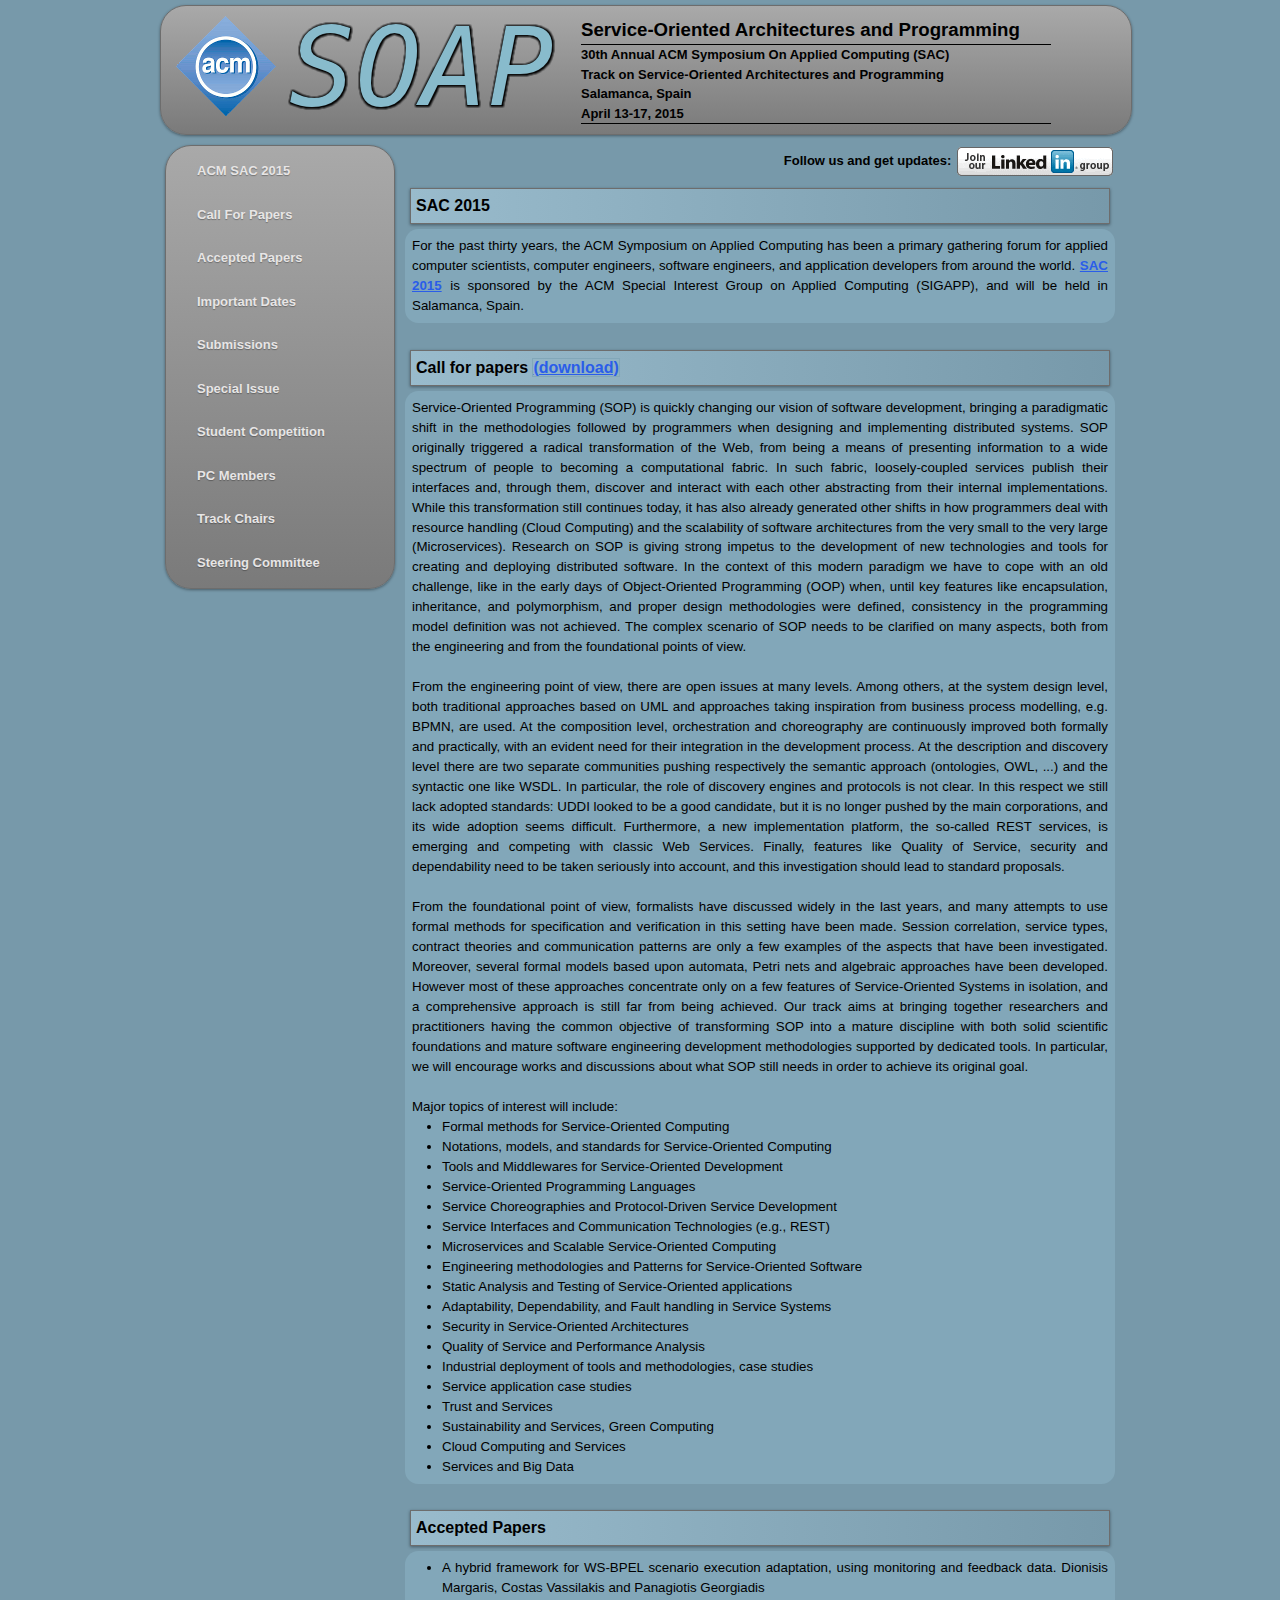
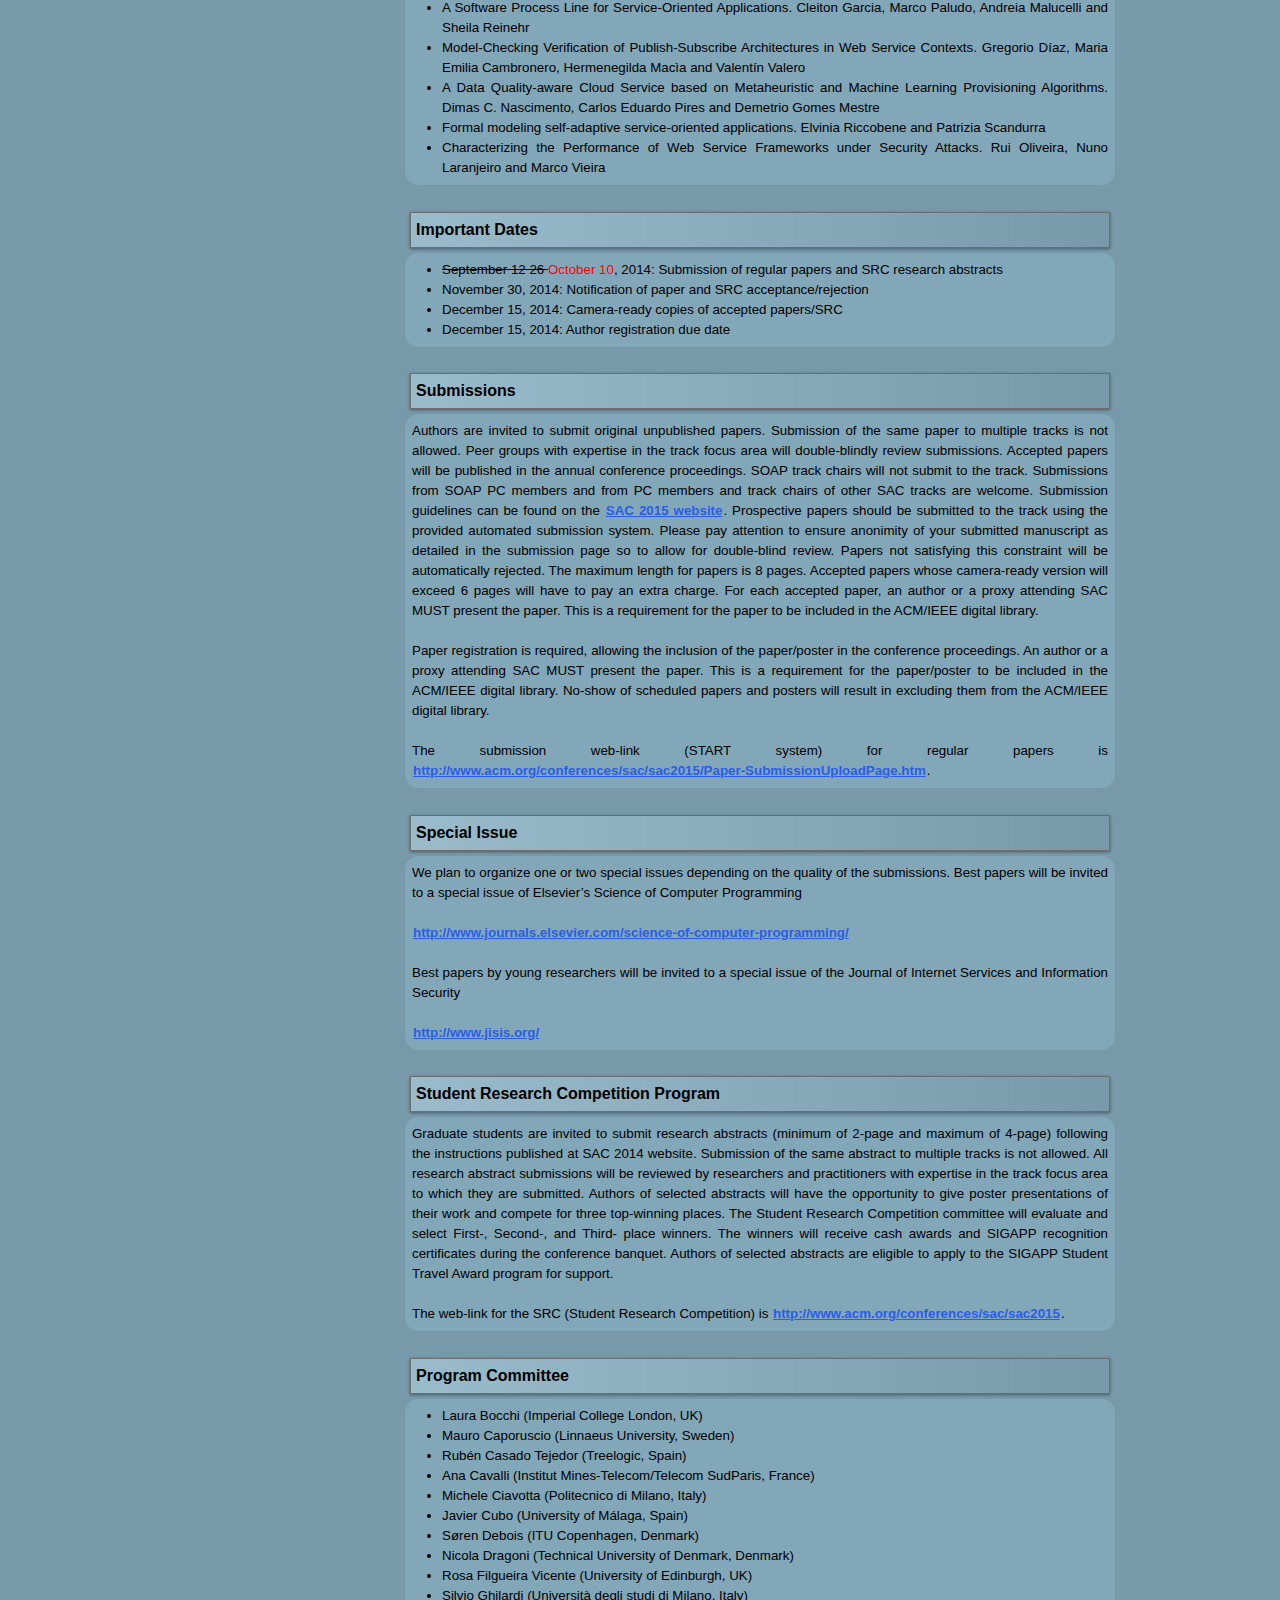
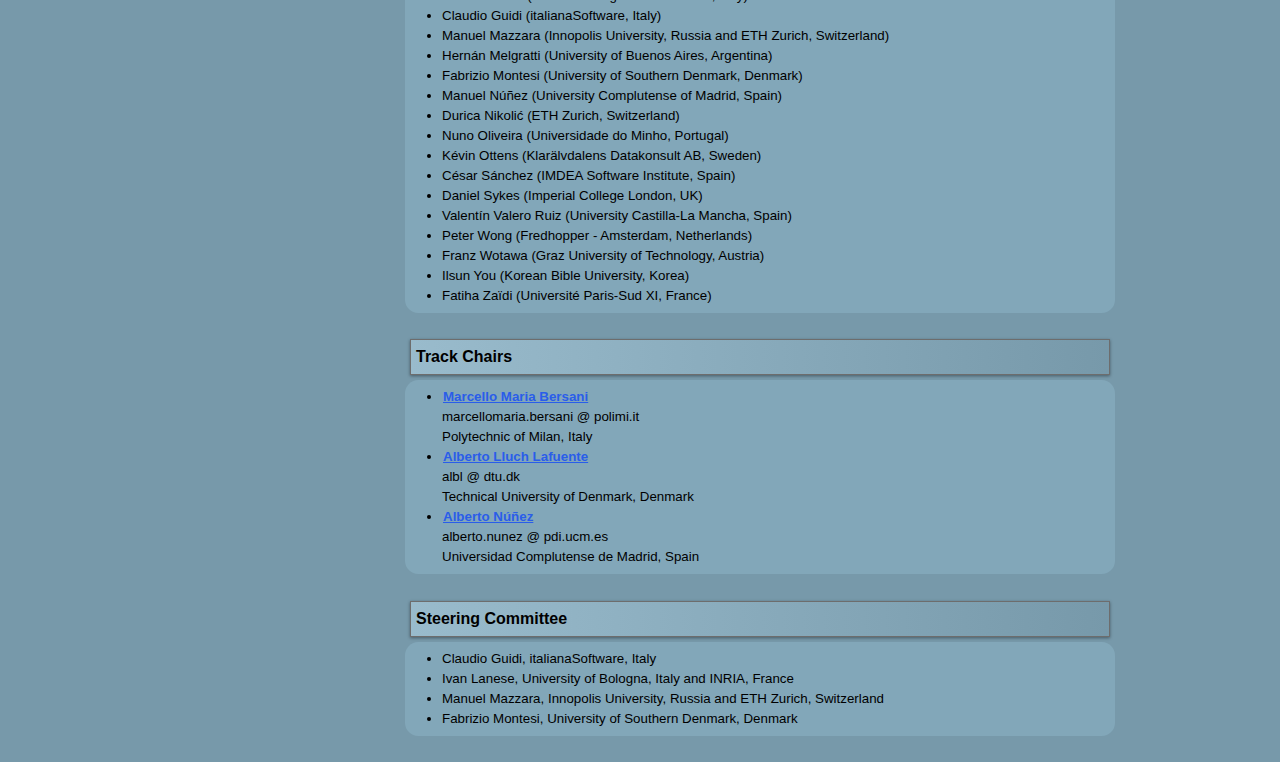
<file: index.html>
<!DOCTYPE html PUBLIC "-//W3C//DTD XHTML 1.1//EN" "http://www.w3.org/TR/xhtml11/DTD/xhtml11.dtd">
<html xmlns="http://www.w3.org/1999/xhtml">
<head>
<meta name="keywords"
content="Fabrizio Montesi
	Ivan Lanese
	Manuel Mazzara
	Ilsun You
	Alberto Lluch Lafuente
	Mario Bravetti
	Service-Oriented Computing
	Service-Oriented Computing
	Service-Oriented Architectures
	Service-Oriented Architectures
	Communication-Centred Programming
	Process Calculi
	Process Calculus
	Process-Calculi
	Process-Calculus
	Pi-Calculus
	Pi-Calculi
	Pi Calculus
	Pi Calculi
	Picalculus
	Picalculi
	Transitions
	Reductions
	WS-BPEL
	UDDI
	SOAP
	ACM
	SAC
	Conference
	Distributed Systems
	Computer Science
	Formal Models
	Informatics" />
<meta http-equiv="Content-Type" content="text/html; charset=UTF-8" />

<link rel="stylesheet" href="css/960_24_col.css" />
<link rel="stylesheet" href="css/reset.css" />
<link rel="stylesheet" href="css/text.css" />
<link rel="stylesheet" href="css/soap_style.css" />
<script type="text/javascript" src="lib/jquery/jquery-1.11.1.min.js"></script>
<script language="javascript">
	var name = "#menu";
	var menuYloc = 0;
	$(document).ready(function() {
		$(window).scroll(function () { 
			offset = menuYloc + $(document).scrollTop() + "px";
 			$(name).animate({top:offset},{duration:500,queue:false});
		});
	});
</script>

<title>ACM SAC 2015 - SOAP track</title> 

<!-- <link rel="stylesheet" type="text/css" href="style.css"> -->
</head>
<body>
<div class="container_24">
<div class="grid_24" id="header">
<div class="grid_10">
	<img src="images/acm.gif"/>
	<img src="images/soap_logo.png"/>
</div>
<div class="grid_12">
	<div class="grid_12" style="font-weight:bold; font-size:14pt">
	Service-Oriented Architectures and Programming
	</div>
	<div class="grid_12" style="font-weight:bold; border-top: 1px solid black; border-bottom: 1px solid black;">
	30th Annual ACM Symposium On Applied Computing (SAC)<br/>
Track on Service-Oriented Architectures and Programming<br/>
Salamanca, Spain<br/>
April 13-17, 2015
	</div>
</div>
	
</div>

<div class="grid_6" id="menu" style="position:relative">
	<ul id="nav">
	<!-- <li><a href="#news">News</a></li> -->
	<li><a href="#sac">ACM SAC 2015</a></li>
	<li><a href="#cfp">Call For Papers</a></li>
	<li><a href="#papers">Accepted Papers</a></li>
	<li><a href="#dates">Important Dates</a></li>
	<li><a href="#submissions">Submissions</a></li>
	<li><a href="#specialissue">Special Issue</a></li>
	<li><a href="#studcompetition">Student Competition</a></li>
	<li><a href="#pc">PC Members</a></li>
	<li><a href="#chairs">Track Chairs</a></li>
	<li><a href="#steeringCommittee">Steering Committee</a></li>  	
	</ul>
</div>

<div class="grid_18" style="text-align:right">
	<strong>Follow us and get updates:</strong>
	<a href="http://www.linkedin.com/groups?gid=4450094" target="_new">
	<img src="images/join_linkedin.png" border="0" alt="SOAP group on LinkedIn" />
	</a>
</div>

<div class="grid_18" id="body">

<!-- <div id="news">
<h2 class="SectionTitle">News: extended deadline!</h2>
<div class="SectionContent">
The deadline for paper submissions has been extended to
<center><strong>September 28, 2012</strong></center>
</div>
</div> -->

<div id="sac">
<h2 class="SectionTitle">SAC 2015</h2>
<div class="SectionContent">
For the past thirty years, the ACM
Symposium on Applied Computing has been a
primary gathering forum for applied computer
scientists, computer engineers, software engineers,
and application developers from around the world.
<a href="http://www.acm.org/conferences/sac/sac2015/" target="_new">SAC 2015</a> is sponsored by the ACM Special
Interest Group on Applied Computing (SIGAPP),
and will be held in Salamanca, Spain.
</div>
</div>

<div id="cfp">
<h2 class="SectionTitle">Call for papers <a href="acmsac2015-soap-cfp.txt">(download)</a></h2>
<div class="SectionContent">

Service-Oriented Programming (SOP) is quickly changing our vision of 
software development, bringing a paradigmatic shift in the methodologies followed 
by programmers when designing and implementing distributed systems.
SOP originally triggered a radical transformation of the Web, from being a means of presenting information to a wide spectrum of people to becoming a computational fabric. In such fabric, loosely-coupled services publish their interfaces and, through them, discover and interact with each other abstracting from their internal implementations.
While this transformation still continues today, it has also already generated other shifts in how programmers deal with resource handling (Cloud Computing) and the scalability of software architectures from the very small to the very large (Microservices).
Research on SOP is giving strong impetus to the 
development of new technologies and tools for creating and deploying 
distributed software. In the context of this modern paradigm we have 
to cope with an old challenge, like in the early days of 
Object-Oriented Programming (OOP) when, until key features like 
encapsulation, inheritance, and polymorphism, and proper design 
methodologies were defined, consistency in the programming model 
definition was not achieved. The complex scenario of SOP needs to be 
clarified on many aspects, both from the engineering and from the 
foundational points of view.<br/><br/>

From the engineering point of view, there are open issues at many 
levels. Among others, at the system design level, both traditional 
approaches based on UML and approaches taking inspiration from 
business process modelling, e.g. BPMN, are used. At the composition 
level, orchestration and choreography are continuously improved both formally and practically, with an evident need for their integration in the development process. At the description and discovery level there are two separate communities pushing respectively the semantic approach (ontologies, OWL, ...) and the syntactic one like WSDL. In 
particular, the role of discovery engines and protocols is not clear. 
In this respect we still lack adopted standards: UDDI looked to be a 
good candidate, but it is no longer pushed by the main corporations, 
and its wide adoption seems difficult. Furthermore, a new 
implementation platform, the so-called REST services, is emerging and 
competing with classic Web Services. Finally, features like Quality 
of Service, security and dependability need to be taken seriously 
into account, and this investigation should lead to standard 
proposals.<br/><br/>

From the foundational point of view, formalists have discussed widely
in the last years, and many attempts to use formal methods for 
specification and verification in this setting have been made. 
Session correlation, service types, contract theories and 
communication patterns are only a few examples of the aspects that 
have been investigated. Moreover, several formal models based upon 
automata, Petri nets and algebraic approaches have been developed. 
However most of these approaches concentrate only on a few features 
of Service-Oriented Systems in isolation, and a comprehensive approach 
is still far from being achieved.

Our track aims at bringing together researchers and practitioners 
having the common objective of transforming SOP into a mature 
discipline with both solid scientific foundations and mature 
software engineering development methodologies supported by dedicated
tools. In particular, we will encourage works and discussions about 
what SOP still needs in order to achieve its original goal.<br/><br/>


Major topics of interest will include:
<ul>
</li><li> Formal methods for Service-Oriented Computing
</li><li> Notations, models, and standards for Service-Oriented Computing
</li><li> Tools and Middlewares for Service-Oriented Development
</li><li> Service-Oriented Programming Languages
</li><li> Service Choreographies and Protocol-Driven Service Development
</li><li> Service Interfaces and Communication Technologies (e.g., REST)
</li><li> Microservices and Scalable Service-Oriented Computing
</li><li> Engineering methodologies and Patterns for Service-Oriented Software
</li><li> Static Analysis and Testing of Service-Oriented applications
</li><li> Adaptability, Dependability, and Fault handling in Service Systems
</li><li> Security in Service-Oriented Architectures
</li><li> Quality of Service and Performance Analysis
</li><li> Industrial deployment of tools and methodologies, case studies
</li><li> Service application case studies
</li><li> Trust and Services
</li><li> Sustainability and Services, Green Computing
</li><li> Cloud Computing and Services
</li><li> Services and Big Data
</li></ul>

	</div>
	
		<div id="papers">
<h2 class="SectionTitle">Accepted Papers</h2>
<div class="SectionContent">
<ul>
</li><li>A hybrid framework for WS-BPEL scenario execution adaptation, using monitoring and feedback data. 
Dionisis Margaris, Costas Vassilakis and Panagiotis Georgiadis	 
</li><li>A Software Process Line for Service-Oriented Applications. 
Cleiton Garcia, Marco Paludo, Andreia Malucelli and Sheila Reinehr	 
</li><li>Model-Checking Verification of Publish-Subscribe Architectures in Web Service Contexts.  
Gregorio Díaz, Maria Emilia Cambronero, Hermenegilda Macìa and Valentín Valero 
</li><li>A Data Quality-aware Cloud Service based on Metaheuristic and Machine Learning Provisioning Algorithms.  
Dimas C. Nascimento, Carlos Eduardo Pires and Demetrio Gomes Mestre	 
</li><li>Formal modeling self-adaptive service-oriented applications.  
Elvinia Riccobene and Patrizia Scandurra 	 
</li><li>Characterizing the Performance of Web Service Frameworks under Security Attacks. 
Rui Oliveira, Nuno Laranjeiro and Marco Vieira
</li>
</div>
</div>
	
	
	
	<div id="dates">
<h2 class="SectionTitle">Important Dates</h2>
<div class="SectionContent">
<ul>
	
	<li> <strike>September 12 26 </strike> <font color="red">October 10</font>, 2014: Submission of regular papers and SRC research abstracts
	</li><li> November 30, 2014: Notification of paper and SRC acceptance/rejection
	</li><li> December 15, 2014: Camera-ready copies of accepted papers/SRC
	</li><li> December 15, 2014: Author registration due date

</li>
</div>
</div>

<div id="submissions">
<h2 class="SectionTitle">Submissions</h2>
<div class="SectionContent">
<p>
Authors are invited to submit original unpublished papers. Submission
of the same paper to multiple tracks is not allowed. Peer groups with
expertise in the track focus area will double-blindly review
submissions. Accepted papers will be published in the annual
conference proceedings. SOAP track chairs will not submit to the
track. Submissions from SOAP PC members and from PC members and track
chairs of other SAC tracks are welcome. Submission guidelines
can be found on the
<a href="http://www.acm.org/conferences/sac/sac2015/" target="_new">SAC 2015 website</a>.
Prospective papers should be submitted to the track using the provided
automated submission system. Please pay attention to ensure anonimity
of your submitted manuscript as detailed in the submission page so to
allow for double-blind review. Papers not satisfying this constraint
will be automatically rejected. The maximum length for papers is 8
pages. Accepted papers whose camera-ready version will exceed 6 pages
will have to pay an extra charge.  For each accepted paper, an author
or a proxy attending SAC MUST present the paper. This is a requirement
for the paper to be included in the ACM/IEEE digital library.
</p>
<p>
Paper registration is required, allowing the inclusion of the paper/poster in the conference proceedings.
An author or a proxy attending SAC MUST present the paper. This is a requirement for the paper/poster to be included in the ACM/IEEE digital library.
No-show of scheduled papers and posters will result in excluding them from the ACM/IEEE digital library.</p>
The submission web-link (START system) for regular papers is <a href="http://www.acm.org/conferences/sac/sac2015/Paper-SubmissionUploadPage.htm">http://www.acm.org/conferences/sac/sac2015/Paper-SubmissionUploadPage.htm</a>.
</div>
</div>

<div id="specialissue">
<h2 class="SectionTitle">Special Issue</h2>
<div class="SectionContent">

We plan to organize one or two special issues depending on the quality of
the submissions. Best papers will be invited to a special issue of Elsevier’s
Science of Computer Programming<br/><br/>

<a href="http://www.journals.elsevier.com/science-of-computer-programming/">http://www.journals.elsevier.com/science-of-computer-programming/</a><br/><br/>

Best papers by young researchers will be invited to a special issue of the 
Journal of Internet Services and Information Security<br/><br/>

<a href="http://www.jisis.org/">http://www.jisis.org/</a>
</div>
</div> 

<div id="studcompetition">
<h2 class="SectionTitle">Student Research Competition Program</h2>
<div class="SectionContent">
Graduate students are invited to submit research abstracts (minimum of
2-page and maximum of 4-page) following the instructions published at
SAC 2014 website. Submission of the same abstract to multiple tracks
is not allowed. All research abstract submissions will be reviewed by
researchers and practitioners with expertise in the track focus area
to which they are submitted. Authors of selected abstracts will have
the opportunity to give poster presentations of their work and compete
for three top-winning places. The Student Research Competition
committee will evaluate and select First-, Second-, and Third- place
winners. The winners will receive cash awards and SIGAPP recognition
certificates during the conference banquet. Authors of selected
abstracts are eligible to apply to the SIGAPP Student Travel Award
program for support.<br/><br/>
The web-link for the SRC (Student Research Competition) is <a href="http://www.acm.org/conferences/sac/sac2015/src15.htm"> http://www.acm.org/conferences/sac/sac2015</a>.<br/>
</div>
</div>

<div id="pc">
<h2 class="SectionTitle">Program Committee</h2>
<div class="SectionContent">
<ul>
	<li>Laura Bocchi (Imperial College London, UK)</li>
	<li>Mauro Caporuscio (Linnaeus University, Sweden)</li>
	<li>Rub&eacute;n Casado Tejedor (Treelogic, Spain)</li>
	<li>Ana Cavalli (Institut Mines-Telecom/Telecom SudParis, France)</li>
	<li>Michele Ciavotta (Politecnico di Milano, Italy)</li>
	<li>Javier Cubo (University of M&aacute;laga, Spain)</li>
	<li>S&oslash;ren Debois (ITU Copenhagen, Denmark) </li>
	<li>Nicola Dragoni (Technical University of Denmark, Denmark)</li>
	<li>Rosa Filgueira Vicente (University of Edinburgh, UK)</li>
	<li>Silvio Ghilardi (Universit&agrave; degli studi di Milano, Italy)</li>
	<li>Claudio Guidi (italianaSoftware, Italy)</li>
	<li>Manuel Mazzara (Innopolis University, Russia and ETH Zurich, Switzerland)</li>
	<li>Hern&aacute;n Melgratti (University of Buenos Aires, Argentina)</li>
	<li>Fabrizio Montesi (University of Southern Denmark, Denmark)</li>
	<li>Manuel N&uacute;&ntilde;ez (University Complutense of Madrid, Spain)</li>
	<li>Durica Nikoli&cacute; (ETH Zurich, Switzerland)</li>
	<li>Nuno Oliveira (Universidade do Minho, Portugal)</li>
	<li>K&eacute;vin Ottens (Klar&auml;lvdalens Datakonsult AB, Sweden)</li>
	<li>C&eacute;sar S&aacute;nchez (IMDEA Software Institute, Spain)</li>
	<li>Daniel Sykes (Imperial College London, UK)</li>
	<li>Valent&iacute;n Valero Ruiz (University Castilla-La Mancha, Spain)</li>
	<li>Peter Wong (Fredhopper - Amsterdam, Netherlands)</li>
	<li>Franz Wotawa (Graz University of Technology, Austria)</li>
	<li>Ilsun You (Korean Bible University, Korea)</li>
	<li>Fatiha Za&iuml;di (Universit&eacute; Paris-Sud XI, France)</li>
</ul>
</div>
</div>

<div id="chairs">
<h2 class="SectionTitle">Track Chairs</h2>
<div class="SectionContent">
<ul>

	<li>	<a href="https://sites.google.com/site/marcellombersani/">Marcello Maria Bersani</a><br/>marcellomaria.bersani  @  polimi.it<br/> Polytechnic of Milan, Italy </li>
	<li><a href="http://www.albertolluch.com/research">Alberto Lluch Lafuente</a><br/>albl  @  dtu.dk<br/> Technical University of Denmark, Denmark</li>
	<li>	<a href="http://antares.sip.ucm.es/cana/">Alberto N&uacute;&ntilde;ez</a><br/>alberto.nunez  @  pdi.ucm.es<br/> Universidad Complutense de Madrid, Spain </li>
	</ul>
</div>

<div id="steeringCommittee">
<h2 class="SectionTitle">Steering Committee</h2>
<div class="SectionContent">
<ul>

	<li>Claudio Guidi, italianaSoftware, Italy</li>
	<li>Ivan Lanese, University of Bologna, Italy and INRIA, France</li>
	<li>Manuel Mazzara, Innopolis University, Russia and ETH Zurich, Switzerland</li>
	<li>Fabrizio Montesi, University of Southern Denmark, Denmark</li>
</ul>
</div>
	</div>
</div>
</body>
</html>
</file>
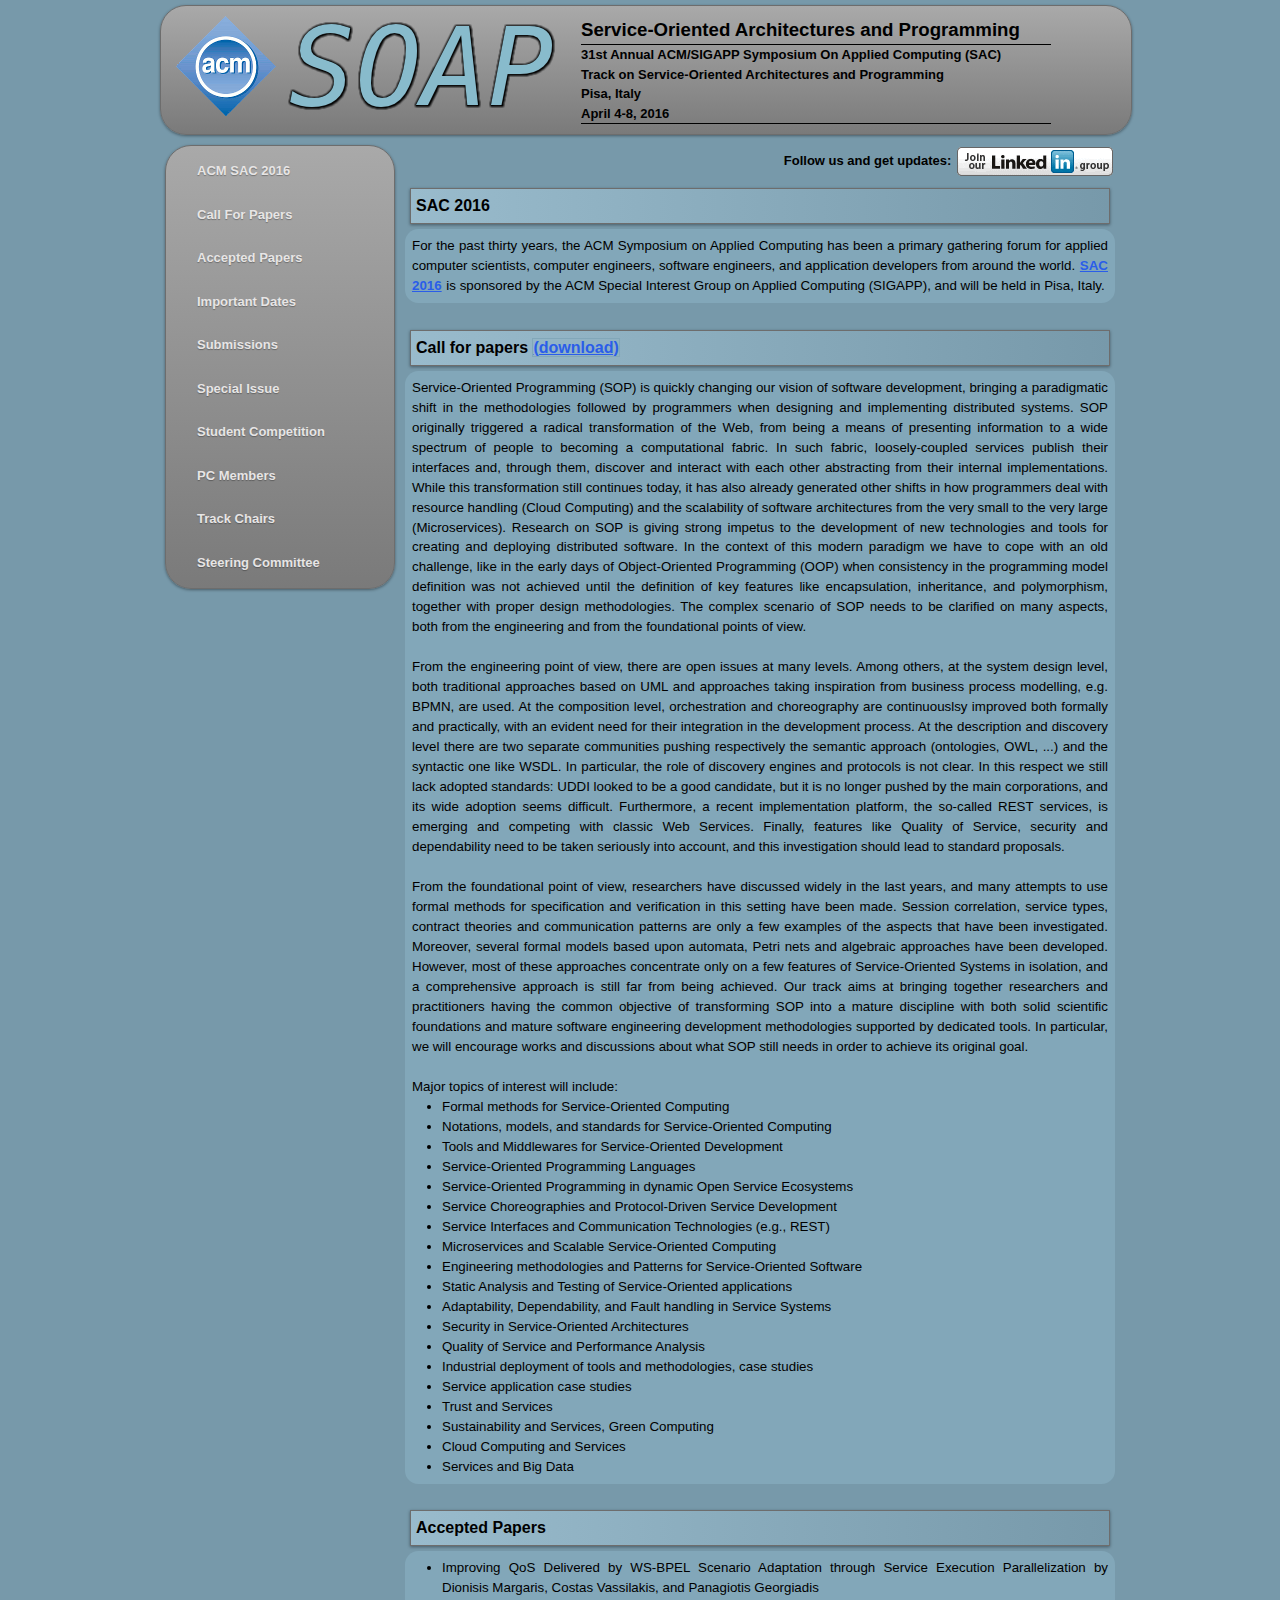
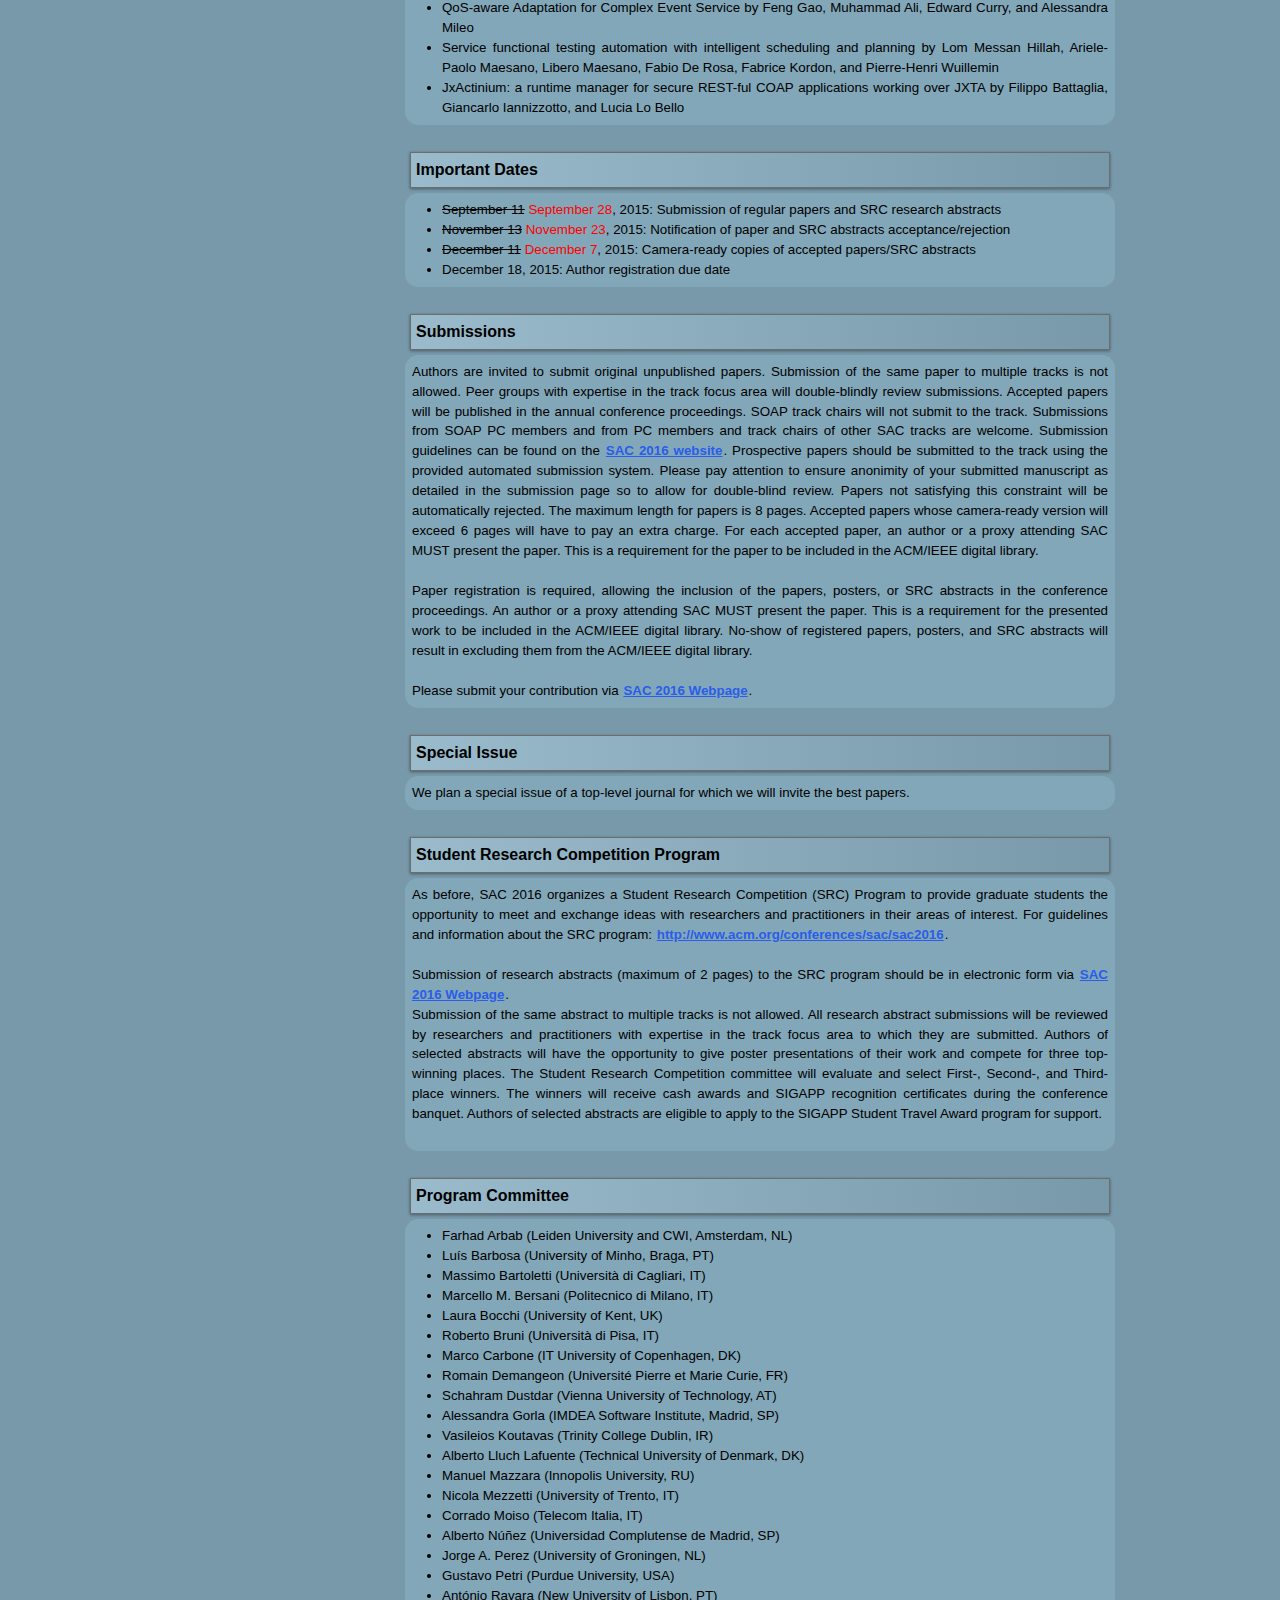
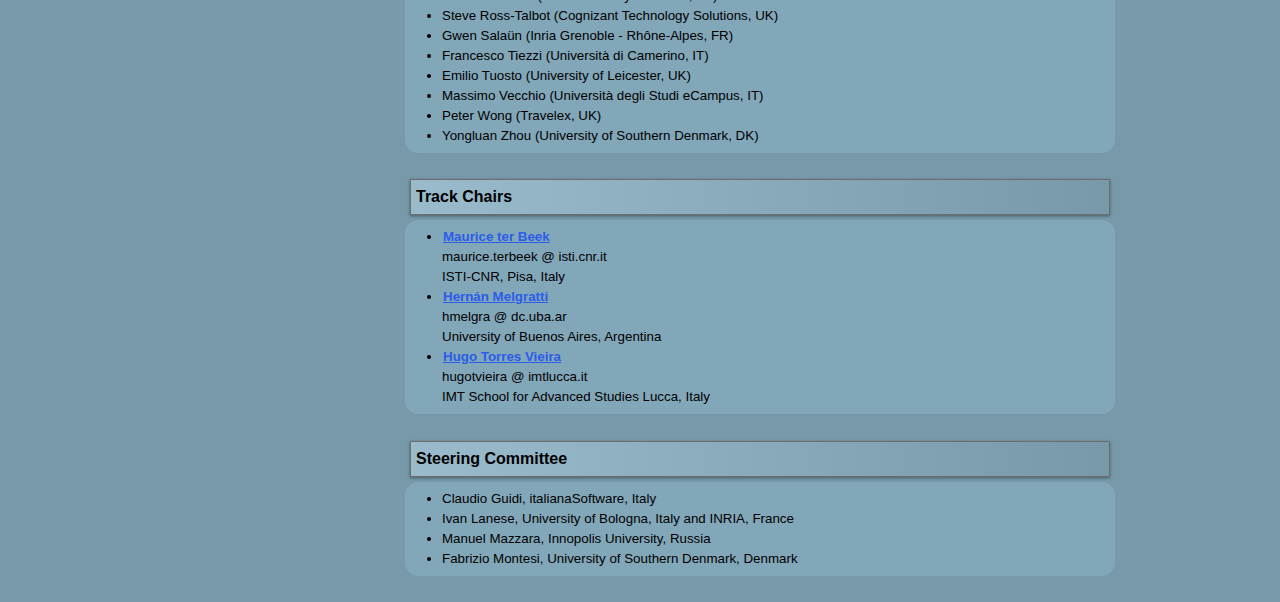
<file: soap2016/index.html>
<!DOCTYPE html PUBLIC "-//W3C//DTD XHTML 1.1//EN" "http://www.w3.org/TR/xhtml11/DTD/xhtml11.dtd">
<html xmlns="http://www.w3.org/1999/xhtml">
<head>
<meta name="keywords"
content="Fabrizio Montesi
	Ivan Lanese
	Manuel Mazzara
	Claudio Guidi
	Hugo Torres Vieira
	Maurice ter Beek
	Service-Oriented Computing
	Service-Oriented Computing
	Service-Oriented Architectures
	Service-Oriented Architectures
	Communication-Centred Programming
	Process Calculi
	Process Calculus
	Process-Calculi
	Process-Calculus
	Pi-Calculus
	Pi-Calculi
	Pi Calculus
	Pi Calculi
	Picalculus
	Picalculi
	Transitions
	Reductions
	WS-BPEL
	UDDI
	SOAP
	ACM
	SAC
	Conference
	Distributed Systems
	Computer Science
	Formal Models
	Formal Methods
	Informatics" />
<meta http-equiv="Content-Type" content="text/html; charset=UTF-8" />

<link rel="stylesheet" href="css/960_24_col.css" />
<link rel="stylesheet" href="css/reset.css" />
<link rel="stylesheet" href="css/text.css" />
<link rel="stylesheet" href="css/soap_style.css" />
<script type="text/javascript" src="lib/jquery/jquery-1.11.1.min.js"></script>
<script language="javascript">
	var name = "#menu";
	var menuYloc = 0;
	$(document).ready(function() {
		$(window).scroll(function () { 
			offset = menuYloc + $(document).scrollTop() + "px";
 			$(name).animate({top:offset},{duration:500,queue:false});
		});
	});
</script>

<title>ACM SAC 2016 - SOAP track</title> 

<!-- <link rel="stylesheet" type="text/css" href="style.css"> -->
</head>
<body>
<div class="container_24">
<div class="grid_24" id="header">
<div class="grid_10">
	<img src="images/acm.gif"/>
	<img src="images/soap_logo.png"/>
</div>
<div class="grid_12">
	<div class="grid_12" style="font-weight:bold; font-size:14pt">
	Service-Oriented Architectures and Programming
	</div>
	<div class="grid_12" style="font-weight:bold; border-top: 1px solid black; border-bottom: 1px solid black;">
	31st Annual ACM/SIGAPP Symposium On Applied Computing (SAC)<br/>
Track on Service-Oriented Architectures and Programming<br/>
Pisa, Italy<br/>
April 4-8, 2016
	</div>
</div>
	
</div>

<div class="grid_6" id="menu" style="position:relative">
	<ul id="nav">
	<!-- <li><a href="#news">News</a></li> -->
	<li><a href="#sac">ACM SAC 2016</a></li>
	<li><a href="#cfp">Call For Papers</a></li>
	<li><a href="#papers">Accepted Papers</a></li>
	<li><a href="#dates">Important Dates</a></li>
	<li><a href="#submissions">Submissions</a></li>
	<li><a href="#specialissue">Special Issue</a></li>
	<li><a href="#studcompetition">Student Competition</a></li>
	<li><a href="#pc">PC Members</a></li>
	<li><a href="#chairs">Track Chairs</a></li>
	<li><a href="#steeringCommittee">Steering Committee</a></li>  	
	</ul>
</div>

<div class="grid_18" style="text-align:right">
	<strong>Follow us and get updates:</strong>
	<a href="http://www.linkedin.com/groups?gid=4450094" target="_new">
	<img src="images/join_linkedin.png" border="0" alt="SOAP group on LinkedIn" />
	</a>
</div>

<div class="grid_18" id="body">

<!-- <div id="news">
<h2 class="SectionTitle">News: extended deadline!</h2>
<div class="SectionContent">
The deadline for paper submissions has been extended to
<center><strong>September 28, 2012</strong></center>
</div>
</div> -->

<div id="sac">
<h2 class="SectionTitle">SAC 2016</h2>
<div class="SectionContent">
For the past thirty years, the ACM
Symposium on Applied Computing has been a
primary gathering forum for applied computer
scientists, computer engineers, software engineers,
and application developers from around the world.
<a href="http://www.acm.org/conferences/sac/sac2016/" target="_new">SAC 2016</a> is sponsored by the ACM Special
Interest Group on Applied Computing (SIGAPP),
and will be held in Pisa, Italy.
</div>
</div>

<div id="cfp">
<h2 class="SectionTitle">Call for papers <a href="acmsac2016-soap-cfp.txt">(download)</a></h2>
<div class="SectionContent">

Service-Oriented Programming (SOP) is quickly changing our vision of 
software development, bringing a paradigmatic shift in the methodologies followed 
by programmers when designing and implementing distributed systems.
SOP originally triggered a radical transformation of the Web, from being a means of presenting information to a wide spectrum of people to becoming a computational fabric. In such fabric, loosely-coupled services publish their interfaces and, through them, discover and interact with each other abstracting from their internal implementations.
While this transformation still continues today, it has also already generated other shifts in how programmers deal with resource handling (Cloud Computing) and the scalability of software architectures from the very small to the very large (Microservices).
Research on SOP is giving strong impetus to the 
development of new technologies and tools for creating and deploying 
distributed software. In the context of this modern paradigm we have 
to cope with an old challenge, like in the early days of 
Object-Oriented Programming (OOP) when consistency in the programming model 
definition was not achieved until the definition of key features like 
encapsulation, inheritance, and polymorphism, together with proper design 
methodologies. The complex scenario of SOP needs to be 
clarified on many aspects, both from the engineering and from the 
foundational points of view.<br/><br/>

From the engineering point of view, there are open issues at many 
levels. Among others, at the system design level, both traditional 
approaches based on UML and approaches taking inspiration from 
business process modelling, e.g. BPMN, are used. At the composition 
level, orchestration and choreography are continuouslsy improved both formally and practically, with an evident need for their integration in the development process. At the description and discovery level there are two separate communities pushing respectively the semantic approach (ontologies, OWL, ...) and the syntactic one like WSDL. In 
particular, the role of discovery engines and protocols is not clear. 
In this respect we still lack adopted standards: UDDI looked to be a 
good candidate, but it is no longer pushed by the main corporations, 
and its wide adoption seems difficult. Furthermore, a recent 
implementation platform, the so-called REST services, is emerging and 
competing with classic Web Services. Finally, features like Quality 
of Service, security and dependability need to be taken seriously 
into account, and this investigation should lead to standard 
proposals.<br/><br/>

From the foundational point of view, researchers have discussed widely
in the last years, and many attempts to use formal methods for 
specification and verification in this setting have been made. 
Session correlation, service types, contract theories and 
communication patterns are only a few examples of the aspects that 
have been investigated. Moreover, several formal models based upon 
automata, Petri nets and algebraic approaches have been developed. 
However, most of these approaches concentrate only on a few features 
of Service-Oriented Systems in isolation, and a comprehensive approach 
is still far from being achieved.

Our track aims at bringing together researchers and practitioners 
having the common objective of transforming SOP into a mature 
discipline with both solid scientific foundations and mature 
software engineering development methodologies supported by dedicated
tools. In particular, we will encourage works and discussions about 
what SOP still needs in order to achieve its original goal.<br/><br/>


Major topics of interest will include:
<ul>
<li>Formal methods for Service-Oriented Computing</li>
<li>Notations, models, and standards for Service-Oriented Computing</li>
<li>Tools and Middlewares for Service-Oriented Development</li>
<li>Service-Oriented Programming Languages</li>
<li>Service-Oriented Programming in dynamic Open Service Ecosystems</li>
<li>Service Choreographies and Protocol-Driven Service Development</li>
<li>Service Interfaces and Communication Technologies (e.g., REST)</li>
<li>Microservices and Scalable Service-Oriented Computing</li>
<li>Engineering methodologies and Patterns for Service-Oriented Software</li>
<li>Static Analysis and Testing of Service-Oriented applications</li>
<li>Adaptability, Dependability, and Fault handling in Service Systems</li>
<li>Security in Service-Oriented Architectures</li>
<li>Quality of Service and Performance Analysis</li>
<li>Industrial deployment of tools and methodologies, case studies</li>
<li>Service application case studies</li>
<li>Trust and Services</li>
<li>Sustainability and Services, Green Computing</li>
<li>Cloud Computing and Services</li>
<li>Services and Big Data</li>
</ul>

	</div>

		<div id="papers">
<h2 class="SectionTitle">Accepted Papers</h2>
<div class="SectionContent">
<ul>
<li>Improving QoS Delivered by WS-BPEL Scenario Adaptation through Service Execution Parallelization
by Dionisis Margaris, Costas Vassilakis, and Panagiotis Georgiadis</li>
<li>QoS-aware Adaptation for Complex Event Service
by Feng Gao, Muhammad Ali, Edward Curry, and Alessandra Mileo </li>
<li>Service functional testing automation with intelligent scheduling and planning
by Lom Messan Hillah, Ariele-Paolo Maesano, Libero Maesano, Fabio De Rosa, Fabrice Kordon, and Pierre-Henri Wuillemin</li>
<li>JxActinium: a runtime manager for secure REST-ful COAP applications working over JXTA 
by Filippo Battaglia, Giancarlo Iannizzotto, and Lucia Lo Bello</li>
</ul>
</div>
</div>
	
	<div id="dates">
<h2 class="SectionTitle">Important Dates </h2>
<div class="SectionContent">
<ul>
	
	<li> <strike>September 11</strike> <font color="red">September 28</font>, 2015: Submission of regular papers and SRC research abstracts
	</li><li> <strike>November 13</strike> <font color="red">November 23</font>, 2015: Notification of paper and SRC abstracts acceptance/rejection
	</li><li> <strike>December 11</strike> <font color="red">December 7</font>, 2015: Camera-ready copies of accepted papers/SRC abstracts
	</li><li> December 18, 2015: Author registration due date

</li>
</div>
</div>

<div id="submissions">
<h2 class="SectionTitle">Submissions</h2>
<div class="SectionContent">
<p>
Authors are invited to submit original unpublished papers. Submission
of the same paper to multiple tracks is not allowed. Peer groups with
expertise in the track focus area will double-blindly review
submissions. Accepted papers will be published in the annual
conference proceedings. SOAP track chairs will not submit to the
track. Submissions from SOAP PC members and from PC members and track
chairs of other SAC tracks are welcome. Submission guidelines
can be found on the
<a href="http://www.acm.org/conferences/sac/sac2016/" target="_new">SAC 2016 website</a>.
Prospective papers should be submitted to the track using the provided
automated submission system. Please pay attention to ensure anonimity
of your submitted manuscript as detailed in the submission page so to
allow for double-blind review. Papers not satisfying this constraint
will be automatically rejected. The maximum length for papers is 8
pages. Accepted papers whose camera-ready version will exceed 6 pages
will have to pay an extra charge.  For each accepted paper, an author
or a proxy attending SAC MUST present the paper. This is a requirement
for the paper to be included in the ACM/IEEE digital library.
</p>
<p>
Paper registration is required, allowing the inclusion of the papers, posters, or SRC abstracts in the conference proceedings.
An author or a proxy attending SAC MUST present the paper. This is a requirement for the presented work to be included in the ACM/IEEE digital library.
No-show of registered papers, posters, and SRC abstracts will result in excluding them from the ACM/IEEE digital library.</p>

Please submit your contribution via <a href="http://www.acm.org/conferences/sac/sac2016/">SAC 2016 Webpage</a>.
</div>
</div>

<div id="specialissue">
<h2 class="SectionTitle">Special Issue</h2>
<div class="SectionContent">

We plan a special issue of a top-level journal for which we will invite 
the best papers. 
</div>
</div> 

<div id="studcompetition">
<h2 class="SectionTitle">Student Research Competition Program</h2>
<div class="SectionContent">
<p>
As before, SAC 2016 organizes a Student Research Competition (SRC)
Program to provide graduate students the opportunity to meet and
exchange ideas with researchers and practitioners in their areas of
interest. For guidelines and information about the SRC program: 
<a href="http://www.acm.org/conferences/sac/sac2016/src16.htm"> http://www.acm.org/conferences/sac/sac2016</a>.<br/>
</p>
<p>
Submission of research abstracts (maximum of 2 pages) to the SRC 
program should be in electronic form 
via <a href="http://www.acm.org/conferences/sac/sac2016/">SAC 2016 Webpage</a>.
<br/>
Submission of the same abstract to multiple tracks is not allowed. 
All research abstract submissions will be reviewed by researchers 
and practitioners with expertise in the track focus area to which 
they are submitted. Authors of selected abstracts will have the 
opportunity to give poster presentations of their work and compete
for three top-winning places. The Student Research Competition
committee will evaluate and select First-, Second-, and Third- place
winners. The winners will receive cash awards and SIGAPP recognition
certificates during the conference banquet. Authors of selected
abstracts are eligible to apply to the SIGAPP Student Travel Award
program for support.
</p>
</div>
</div>

<div id="pc">
<h2 class="SectionTitle">Program Committee</h2>
<div class="SectionContent">
<ul>
  <li>Farhad Arbab (Leiden University and CWI, Amsterdam, NL)</li>
  <li>Lu&iacute;s Barbosa (University of Minho, Braga, PT)</li> 
  <li>Massimo Bartoletti (Università di Cagliari, IT)</li> 
  <li>Marcello M. Bersani (Politecnico di Milano, IT)</li> 
  <li>Laura Bocchi (University of Kent, UK)</li>
  <li>Roberto Bruni (Università di Pisa, IT)</li> 
  <li>Marco Carbone (IT University of Copenhagen, DK)</li>
  <li>Romain Demangeon (Université Pierre et Marie Curie, FR)</li>
  <li>Schahram Dustdar (Vienna University of Technology, AT)</li>
  <li>Alessandra Gorla (IMDEA Software Institute, Madrid, SP)</li>
  <li>Vasileios Koutavas (Trinity College Dublin, IR)</li> 
  <li>Alberto Lluch Lafuente (Technical University of Denmark, DK)</li> 
  <li>Manuel Mazzara (Innopolis University, RU)</li> 
  <li>Nicola Mezzetti (University of Trento, IT)</li> 
  <li>Corrado Moiso (Telecom Italia, IT)</li>
  <li>Alberto Núñez (Universidad Complutense de Madrid, SP)</li>
  <li>Jorge A. Perez (University of Groningen, NL)</li> 
  <li>Gustavo Petri (Purdue University, USA)</li> 
  <li>Ant&oacute;nio Ravara (New University of Lisbon, PT)</li> 
  <li>Steve Ross-Talbot (Cognizant Technology Solutions, UK)</li>
  <li>Gwen Sala&uuml;n (Inria Grenoble - Rhône-Alpes, FR)</li> 
  <li>Francesco Tiezzi (Università di Camerino, IT)</li> 
  <li>Emilio Tuosto (University of Leicester, UK)</li> 
  <li>Massimo Vecchio (Universit&agrave; degli Studi eCampus, IT)</li> 
  <li>Peter Wong (Travelex, UK)</li>
  <li>Yongluan Zhou (University of Southern Denmark, DK)</li>
  </ul>
</div>
</div>

<div id="chairs">
<h2 class="SectionTitle">Track Chairs</h2>
<div class="SectionContent">
<ul>

	<li>	<a href="http://fmt.isti.cnr.it/~mtbeek/">Maurice ter Beek</a><br/>maurice.terbeek  @  isti.cnr.it<br/> ISTI-CNR, Pisa, Italy </li>
	<li><a href="http://lafhis.dc.uba.ar/en/~melgratti">Hern&aacuten Melgratti</a><br/>hmelgra  @  dc.uba.ar<br/> University of Buenos Aires, Argentina</li>
	<li>	<a href="http://sysma.imtlucca.it/people/hugo-torres-vieira/">Hugo Torres Vieira</a><br/>hugotvieira @ imtlucca.it <br/> IMT School for Advanced Studies Lucca, Italy </li>
	</ul>
</div>

<div id="steeringCommittee">
<h2 class="SectionTitle">Steering Committee</h2>
<div class="SectionContent">
<ul>

	<li>Claudio Guidi, italianaSoftware, Italy</li>
	<li>Ivan Lanese, University of Bologna, Italy and INRIA, France</li>
	<li>Manuel Mazzara, Innopolis University, Russia </li>
	<li>Fabrizio Montesi, University of Southern Denmark, Denmark</li>
</ul>
</div>
	</div>
</div>
</body>
</html>
</file>
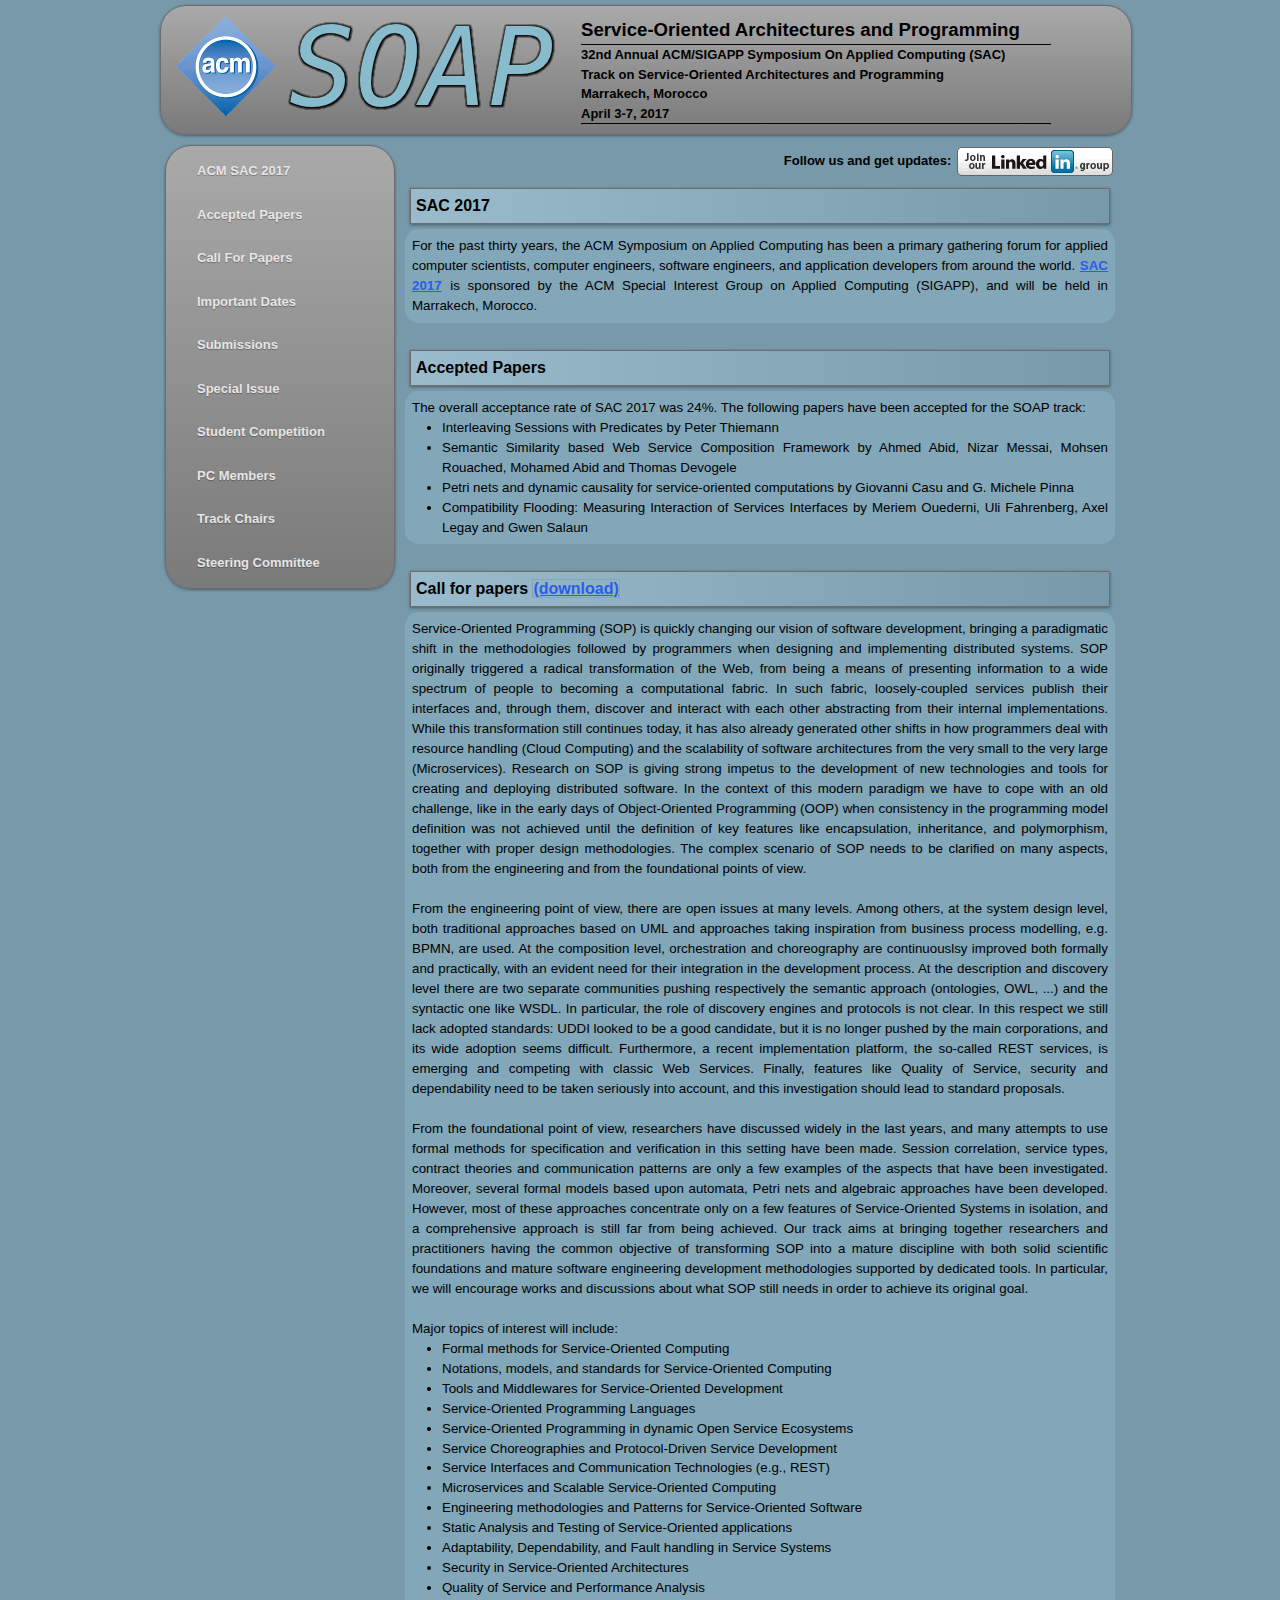
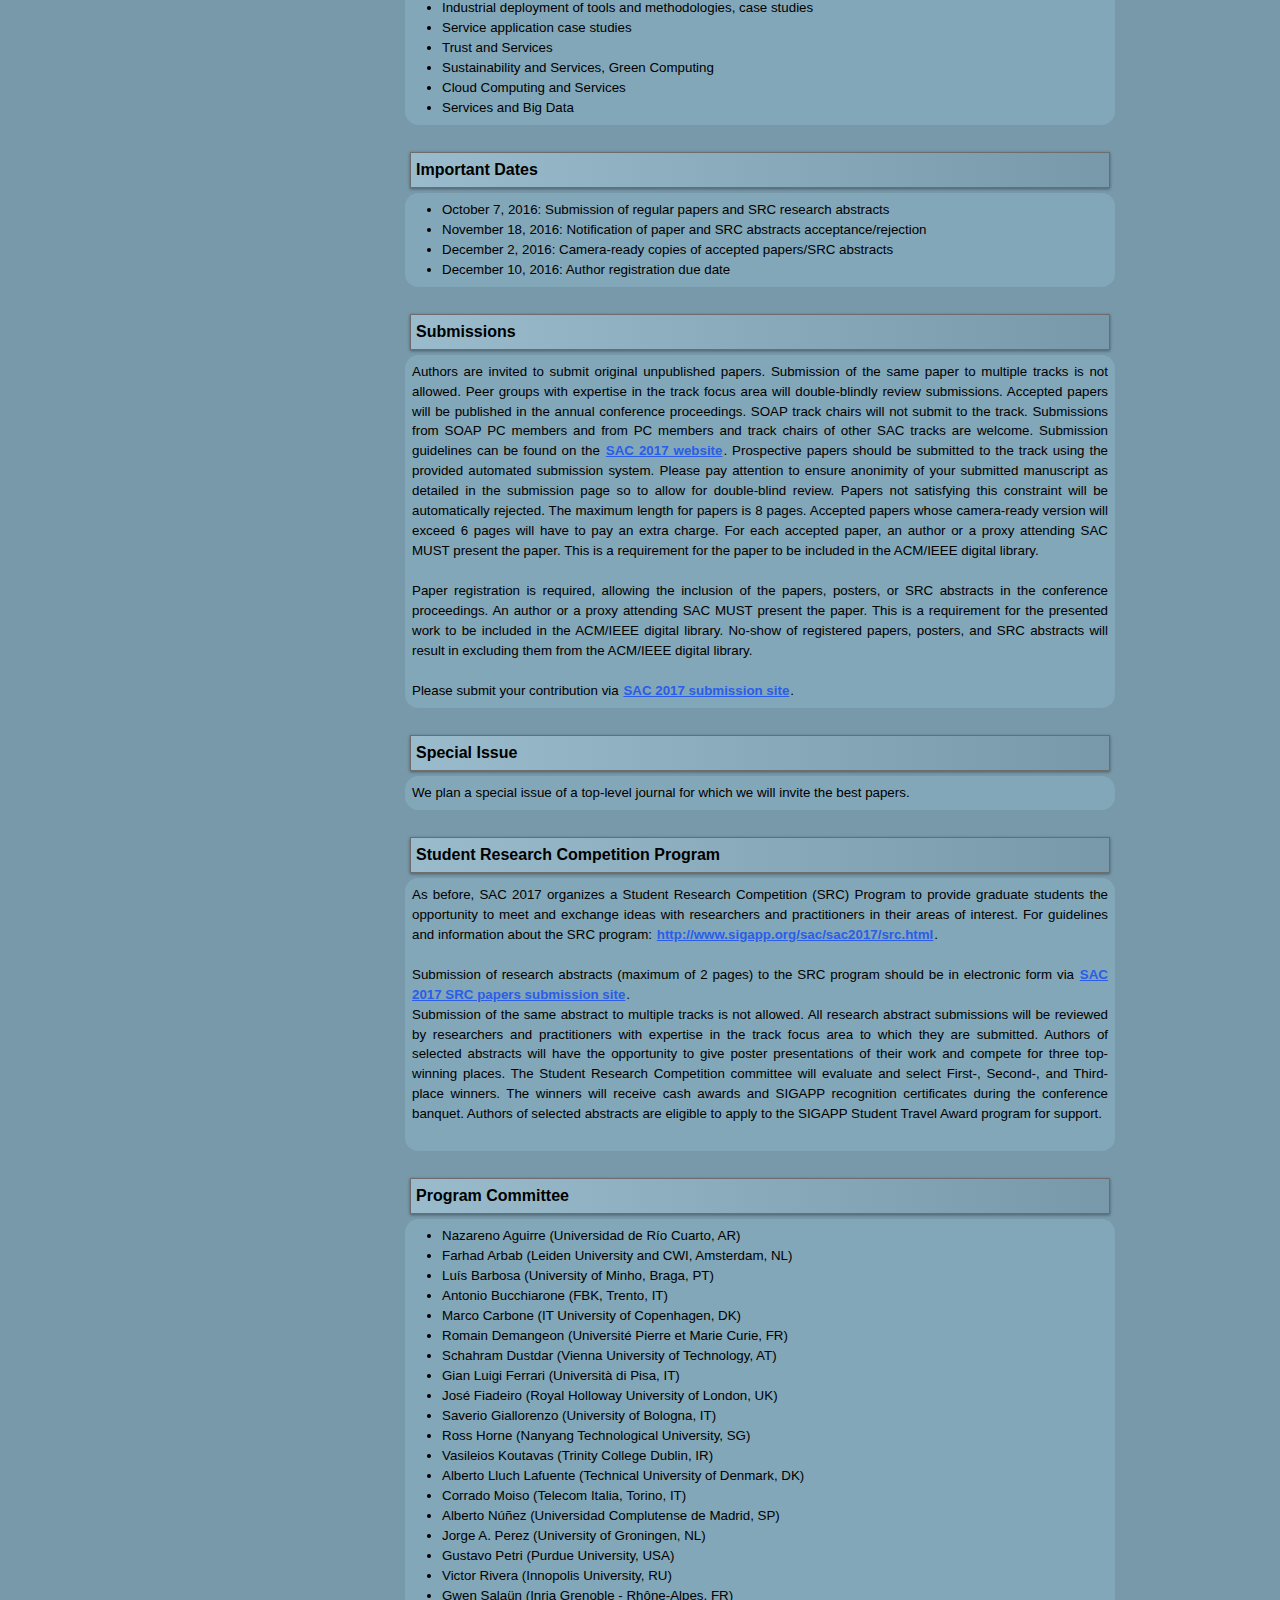
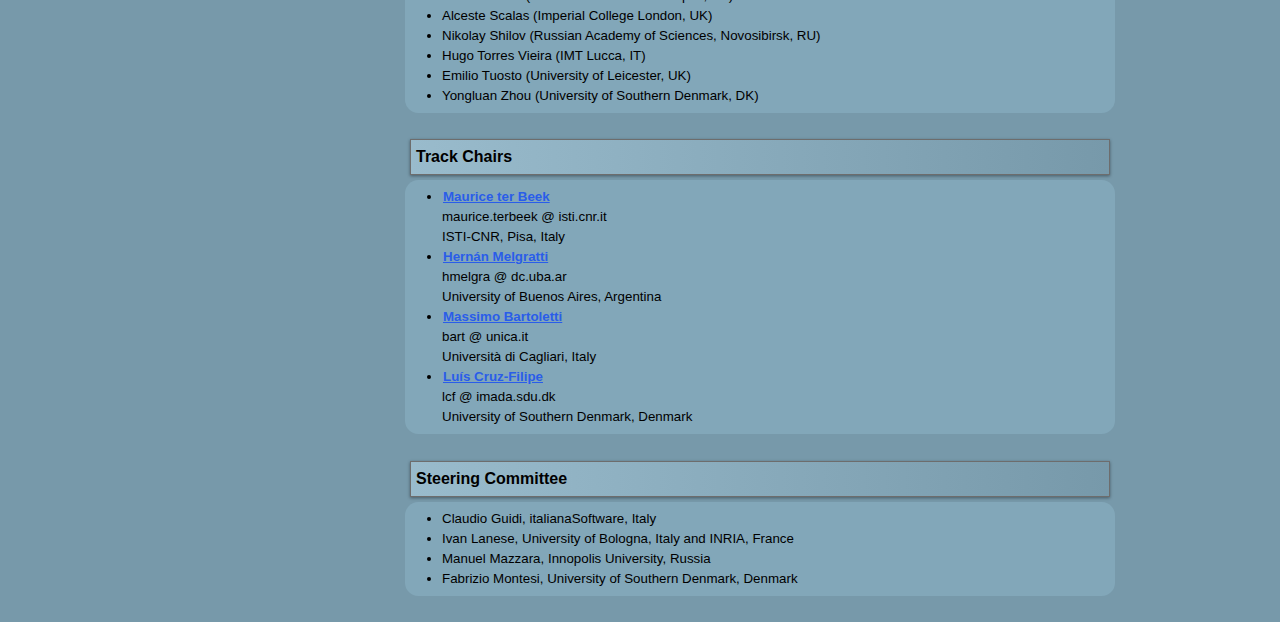
<file: soap2017/index.html>
<!DOCTYPE html PUBLIC "-//W3C//DTD XHTML 1.1//EN" "http://www.w3.org/TR/xhtml11/DTD/xhtml11.dtd">
<html xmlns="http://www.w3.org/1999/xhtml">
<head>
<meta name="keywords"
content="Fabrizio Montesi
	Ivan Lanese
	Manuel Mazzara
	Claudio Guidi
	Hugo Torres Vieira
	Maurice ter Beek
	Service-Oriented Computing
	Service-Oriented Computing
	Service-Oriented Architectures
	Service-Oriented Architectures
	Communication-Centred Programming
	Process Calculi
	Process Calculus
	Process-Calculi
	Process-Calculus
	Pi-Calculus
	Pi-Calculi
	Pi Calculus
	Pi Calculi
	Picalculus
	Picalculi
	Transitions
	Reductions
	WS-BPEL
	UDDI
	SOAP
	ACM
	SAC
	Conference
	Distributed Systems
	Computer Science
	Formal Models
	Formal Methods
	Informatics" />
<meta http-equiv="Content-Type" content="text/html; charset=UTF-8" />

<link rel="stylesheet" href="css/960_24_col.css" />
<link rel="stylesheet" href="css/reset.css" />
<link rel="stylesheet" href="css/text.css" />
<link rel="stylesheet" href="css/soap_style.css" />
<script type="text/javascript" src="lib/jquery/jquery-1.11.1.min.js"></script>
<script language="javascript">
	var name = "#menu";
	var menuYloc = 0;
	$(document).ready(function() {
		$(window).scroll(function () { 
			offset = menuYloc + $(document).scrollTop() + "px";
 			$(name).animate({top:offset},{duration:500,queue:false});
		});
	});
</script>

<title>ACM SAC 2017 - SOAP track</title> 

<!-- <link rel="stylesheet" type="text/css" href="style.css"> -->
</head>
<body>
<div class="container_24">
<div class="grid_24" id="header">
<div class="grid_10">
	<img src="images/acm.gif"/>
	<img src="images/soap_logo.png"/>
</div>
<div class="grid_12">
	<div class="grid_12" style="font-weight:bold; font-size:14pt">
	Service-Oriented Architectures and Programming
	</div>
	<div class="grid_12" style="font-weight:bold; border-top: 1px solid black; border-bottom: 1px solid black;">
	32nd Annual ACM/SIGAPP Symposium On Applied Computing (SAC)<br/>
Track on Service-Oriented Architectures and Programming<br/>
Marrakech, Morocco<br/>
April 3-7, 2017
	</div>
</div>
	
</div>

<div class="grid_6" id="menu" style="position:relative">
	<ul id="nav">
	<!-- <li><a href="#news">News</a></li> -->
	<li><a href="#sac">ACM SAC 2017</a></li>
	<li><a href="#acc">Accepted Papers</a></li>		
	<li><a href="#cfp">Call For Papers</a></li>
	<!--<li><a href="#papers">Accepted Papers</a></li>-->
	<li><a href="#dates">Important Dates</a></li>
	<li><a href="#submissions">Submissions</a></li>
	<li><a href="#specialissue">Special Issue</a></li>
	<li><a href="#studcompetition">Student Competition</a></li>
	<li><a href="#pc">PC Members</a></li>
	<li><a href="#chairs">Track Chairs</a></li>
	<li><a href="#steeringCommittee">Steering Committee</a></li>  	
	</ul>
</div>

<div class="grid_18" style="text-align:right">
	<strong>Follow us and get updates:</strong>
	<a href="http://www.linkedin.com/groups?gid=4450094" target="_new">
	<img src="images/join_linkedin.png" border="0" alt="SOAP group on LinkedIn" />
	</a>
</div>

<div class="grid_18" id="body">

<!-- <div id="news">
<h2 class="SectionTitle">News: extended deadline!</h2>
<div class="SectionContent">
The deadline for paper submissions has been extended to
<center><strong>September 28, 2012</strong></center>
</div>
</div> -->

<div id="sac">
<h2 class="SectionTitle">SAC 2017</h2>
<div class="SectionContent">
For the past thirty years, the ACM
Symposium on Applied Computing has been a
primary gathering forum for applied computer
scientists, computer engineers, software engineers,
and application developers from around the world.
<a href="http://www.sigapp.org/conferences/sac/sac2017/" target="_new">SAC 2017</a> is sponsored by the ACM Special
Interest Group on Applied Computing (SIGAPP),
and will be held in Marrakech, Morocco.
</div>
</div>

<div id="acc">
<h2 class="SectionTitle">Accepted Papers</h2>
<div class="SectionContent">
The overall acceptance rate of SAC 2017 was 24%. 
The following papers have been accepted for the SOAP track:
<ul>
	<li> <bf> Interleaving Sessions with Predicates </bf> by Peter Thiemann </li>
	<li> <bf> Semantic Similarity based Web Service Composition Framework </bf> 
		by Ahmed Abid, Nizar Messai, Mohsen Rouached, Mohamed Abid and Thomas Devogele </li>
	<li> <bf> Petri nets and dynamic causality for service-oriented computations </bf>  
 		by Giovanni Casu and G. Michele Pinna </li>
	<li> <bf> Compatibility Flooding: Measuring Interaction of Services Interfaces </bf> 
		by Meriem Ouederni, Uli Fahrenberg, Axel Legay and Gwen Salaun </li> 	
</ul>
</div>
</div>
	
<div id="cfp">
<h2 class="SectionTitle">Call for papers <a href="acmsac2017-soap-cfp.txt">(download)</a></h2>
<div class="SectionContent">

Service-Oriented Programming (SOP) is quickly changing our vision of 
software development, bringing a paradigmatic shift in the methodologies followed 
by programmers when designing and implementing distributed systems.
SOP originally triggered a radical transformation of the Web, from being a means of presenting information to a wide spectrum of people to becoming a computational fabric. In such fabric, loosely-coupled services publish their interfaces and, through them, discover and interact with each other abstracting from their internal implementations.
While this transformation still continues today, it has also already generated other shifts in how programmers deal with resource handling (Cloud Computing) and the scalability of software architectures from the very small to the very large (Microservices).
Research on SOP is giving strong impetus to the 
development of new technologies and tools for creating and deploying 
distributed software. In the context of this modern paradigm we have 
to cope with an old challenge, like in the early days of 
Object-Oriented Programming (OOP) when consistency in the programming model 
definition was not achieved until the definition of key features like 
encapsulation, inheritance, and polymorphism, together with proper design 
methodologies. The complex scenario of SOP needs to be 
clarified on many aspects, both from the engineering and from the 
foundational points of view.<br/><br/>

From the engineering point of view, there are open issues at many 
levels. Among others, at the system design level, both traditional 
approaches based on UML and approaches taking inspiration from 
business process modelling, e.g. BPMN, are used. At the composition 
level, orchestration and choreography are continuouslsy improved both formally and practically, with an evident need for their integration in the development process. At the description and discovery level there are two separate communities pushing respectively the semantic approach (ontologies, OWL, ...) and the syntactic one like WSDL. In 
particular, the role of discovery engines and protocols is not clear. 
In this respect we still lack adopted standards: UDDI looked to be a 
good candidate, but it is no longer pushed by the main corporations, 
and its wide adoption seems difficult. Furthermore, a recent 
implementation platform, the so-called REST services, is emerging and 
competing with classic Web Services. Finally, features like Quality 
of Service, security and dependability need to be taken seriously 
into account, and this investigation should lead to standard 
proposals.<br/><br/>

From the foundational point of view, researchers have discussed widely
in the last years, and many attempts to use formal methods for 
specification and verification in this setting have been made. 
Session correlation, service types, contract theories and 
communication patterns are only a few examples of the aspects that 
have been investigated. Moreover, several formal models based upon 
automata, Petri nets and algebraic approaches have been developed. 
However, most of these approaches concentrate only on a few features 
of Service-Oriented Systems in isolation, and a comprehensive approach 
is still far from being achieved.

Our track aims at bringing together researchers and practitioners 
having the common objective of transforming SOP into a mature 
discipline with both solid scientific foundations and mature 
software engineering development methodologies supported by dedicated
tools. In particular, we will encourage works and discussions about 
what SOP still needs in order to achieve its original goal.<br/><br/>


Major topics of interest will include:
<ul>
<li>Formal methods for Service-Oriented Computing</li>
<li>Notations, models, and standards for Service-Oriented Computing</li>
<li>Tools and Middlewares for Service-Oriented Development</li>
<li>Service-Oriented Programming Languages</li>
<li>Service-Oriented Programming in dynamic Open Service Ecosystems</li>
<li>Service Choreographies and Protocol-Driven Service Development</li>
<li>Service Interfaces and Communication Technologies (e.g., REST)</li>
<li>Microservices and Scalable Service-Oriented Computing</li>
<li>Engineering methodologies and Patterns for Service-Oriented Software</li>
<li>Static Analysis and Testing of Service-Oriented applications</li>
<li>Adaptability, Dependability, and Fault handling in Service Systems</li>
<li>Security in Service-Oriented Architectures</li>
<li>Quality of Service and Performance Analysis</li>
<li>Industrial deployment of tools and methodologies, case studies</li>
<li>Service application case studies</li>
<li>Trust and Services</li>
<li>Sustainability and Services, Green Computing</li>
<li>Cloud Computing and Services</li>
<li>Services and Big Data</li>
</ul>

	</div>

<!--
		<div id="papers">
<h2 class="SectionTitle">Accepted Papers</h2>
<div class="SectionContent">
<ul>
<li>Improving QoS Delivered by WS-BPEL Scenario Adaptation through Service Execution Parallelization
by Dionisis Margaris, Costas Vassilakis, and Panagiotis Georgiadis</li>
<li>QoS-aware Adaptation for Complex Event Service
by Feng Gao, Muhammad Ali, Edward Curry, and Alessandra Mileo </li>
<li>Service functional testing automation with intelligent scheduling and planning
by Lom Messan Hillah, Ariele-Paolo Maesano, Libero Maesano, Fabio De Rosa, Fabrice Kordon, and Pierre-Henri Wuillemin</li>
<li>JxActinium: a runtime manager for secure REST-ful COAP applications working over JXTA 
by Filippo Battaglia, Giancarlo Iannizzotto, and Lucia Lo Bello</li>
</ul>
</div>
</div>
-->
	
	<div id="dates">
<h2 class="SectionTitle">Important Dates </h2>
<div class="SectionContent">
<ul>
	
	<li> October 7, 2016: Submission of regular papers and SRC research abstracts
	</li><li> November 18, 2016: Notification of paper and SRC abstracts acceptance/rejection
	</li><li> December 2, 2016: Camera-ready copies of accepted papers/SRC abstracts
	</li><li> December 10, 2016: Author registration due date

</li>
</div>
</div>

<div id="submissions">
<h2 class="SectionTitle">Submissions</h2>
<div class="SectionContent">
<p>
Authors are invited to submit original unpublished papers. Submission
of the same paper to multiple tracks is not allowed. Peer groups with
expertise in the track focus area will double-blindly review
submissions. Accepted papers will be published in the annual
conference proceedings. SOAP track chairs will not submit to the
track. Submissions from SOAP PC members and from PC members and track
chairs of other SAC tracks are welcome. Submission guidelines
can be found on the
<a href="http://www.sigapp.org/conferences/sac/sac2017/" target="_new">SAC 2017 website</a>.
Prospective papers should be submitted to the track using the provided
automated submission system. Please pay attention to ensure anonimity
of your submitted manuscript as detailed in the submission page so to
allow for double-blind review. Papers not satisfying this constraint
will be automatically rejected. The maximum length for papers is 8
pages. Accepted papers whose camera-ready version will exceed 6 pages
will have to pay an extra charge.  For each accepted paper, an author
or a proxy attending SAC MUST present the paper. This is a requirement
for the paper to be included in the ACM/IEEE digital library.
</p>
<p>
Paper registration is required, allowing the inclusion of the papers, posters, or SRC abstracts in the conference proceedings.
An author or a proxy attending SAC MUST present the paper. This is a requirement for the presented work to be included in the ACM/IEEE digital library.
No-show of registered papers, posters, and SRC abstracts will result in excluding them from the ACM/IEEE digital library.</p>

Please submit your contribution via <a href="https://www.softconf.com/h/sac2017/">SAC 2017 submission site</a>.
</div>
</div>

<div id="specialissue">
<h2 class="SectionTitle">Special Issue</h2>
<div class="SectionContent">

We plan a special issue of a top-level journal for which we will invite 
the best papers. 
</div>
</div> 

<div id="studcompetition">
<h2 class="SectionTitle">Student Research Competition Program</h2>
<div class="SectionContent">
<p>
As before, SAC 2017 organizes a Student Research Competition (SRC)
Program to provide graduate students the opportunity to meet and
exchange ideas with researchers and practitioners in their areas of
interest. For guidelines and information about the SRC program: 
<a href=" http://www.sigapp.org/sac/sac2017/src.html"> http://www.sigapp.org/sac/sac2017/src.html</a>.<br/>
</p>
<p>
Submission of research abstracts (maximum of 2 pages) to the SRC 
program should be in electronic form 
via <a href="https://www.softconf.com/h/sac-src2017/">SAC 2017 SRC papers submission site</a>.
<br/>
Submission of the same abstract to multiple tracks is not allowed. 
All research abstract submissions will be reviewed by researchers 
and practitioners with expertise in the track focus area to which 
they are submitted. Authors of selected abstracts will have the 
opportunity to give poster presentations of their work and compete
for three top-winning places. The Student Research Competition
committee will evaluate and select First-, Second-, and Third- place
winners. The winners will receive cash awards and SIGAPP recognition
certificates during the conference banquet. Authors of selected
abstracts are eligible to apply to the SIGAPP Student Travel Award
program for support.
</p>
</div>
</div>

<div id="pc">
<h2 class="SectionTitle">Program Committee</h2>

<div class="SectionContent">
<ul>
  <li>Nazareno Aguirre (Universidad de R&iacute;o Cuarto, AR)</li>
  <li>Farhad Arbab (Leiden University and CWI, Amsterdam, NL)</li>
  <li>Lu&iacute;s Barbosa (University of Minho, Braga, PT)</li> 
  <li>Antonio Bucchiarone (FBK, Trento, IT)</li>
  <li>Marco Carbone (IT University of Copenhagen, DK)</li>
  <li>Romain Demangeon (Universit&eacute; Pierre et Marie Curie, FR)</li>
  <li>Schahram Dustdar (Vienna University of Technology, AT)</li>
  <li>Gian Luigi Ferrari (Universit&agrave; di Pisa, IT)</li>
  <li>Jos&eacute; Fiadeiro (Royal Holloway University of London, UK)</li>
  <li>Saverio Giallorenzo (University of Bologna, IT)</li>
  <li>Ross Horne (Nanyang Technological University, SG)</li>
  <li>Vasileios Koutavas (Trinity College Dublin, IR)</li> 
  <li>Alberto Lluch Lafuente (Technical University of Denmark, DK)</li> 
  <li>Corrado Moiso (Telecom Italia, Torino, IT)</li>
  <li>Alberto Núñez (Universidad Complutense de Madrid, SP)</li>
  <li>Jorge A. Perez (University of Groningen, NL)</li> 
  <li>Gustavo Petri (Purdue University, USA)</li>
  <li>Victor Rivera (Innopolis University, RU)</li>
  <li>Gwen Sala&uuml;n (Inria Grenoble - Rhône-Alpes, FR)</li> 
  <li>Alceste Scalas (Imperial College London, UK)</li>
  <li>Nikolay Shilov (Russian Academy of Sciences, Novosibirsk, RU)</li>
  <li>Hugo Torres Vieira (IMT Lucca, IT)</li>
  <li>Emilio Tuosto (University of Leicester, UK)</li> 
  <li>Yongluan Zhou (University of Southern Denmark, DK)</li>
  </ul>
</div>
</div>

<div id="chairs">
<h2 class="SectionTitle">Track Chairs</h2>
<div class="SectionContent">
<ul>

	<li><a href="http://fmt.isti.cnr.it/~mtbeek/">Maurice ter Beek</a><br/>maurice.terbeek  @  isti.cnr.it<br/> ISTI-CNR, Pisa, Italy </li>
	<li><a href="http://lafhis.dc.uba.ar/en/~melgratti">Hern&aacute;n Melgratti</a><br/>hmelgra  @  dc.uba.ar<br/> University of Buenos Aires, Argentina</li>
	<li><a href="http://people.unica.it/bart/">Massimo Bartoletti</a><br/>bart @ unica.it <br/> Universit&agrave; di Cagliari, Italy </li>
	<li><a href="http://tinyurl.com/lcfilipe/">Lu&iacute;s Cruz-Filipe</a><br/>lcf @ imada.sdu.dk <br/> University of Southern Denmark, Denmark </li>
	</ul>
</div>

<div id="steeringCommittee">
<h2 class="SectionTitle">Steering Committee</h2>
<div class="SectionContent">
<ul>

	<li>Claudio Guidi, italianaSoftware, Italy</li>
	<li>Ivan Lanese, University of Bologna, Italy and INRIA, France</li>
	<li>Manuel Mazzara, Innopolis University, Russia </li>
	<li>Fabrizio Montesi, University of Southern Denmark, Denmark</li>
</ul>
</div>
	</div>
</div>
</body>
</html>
</file>
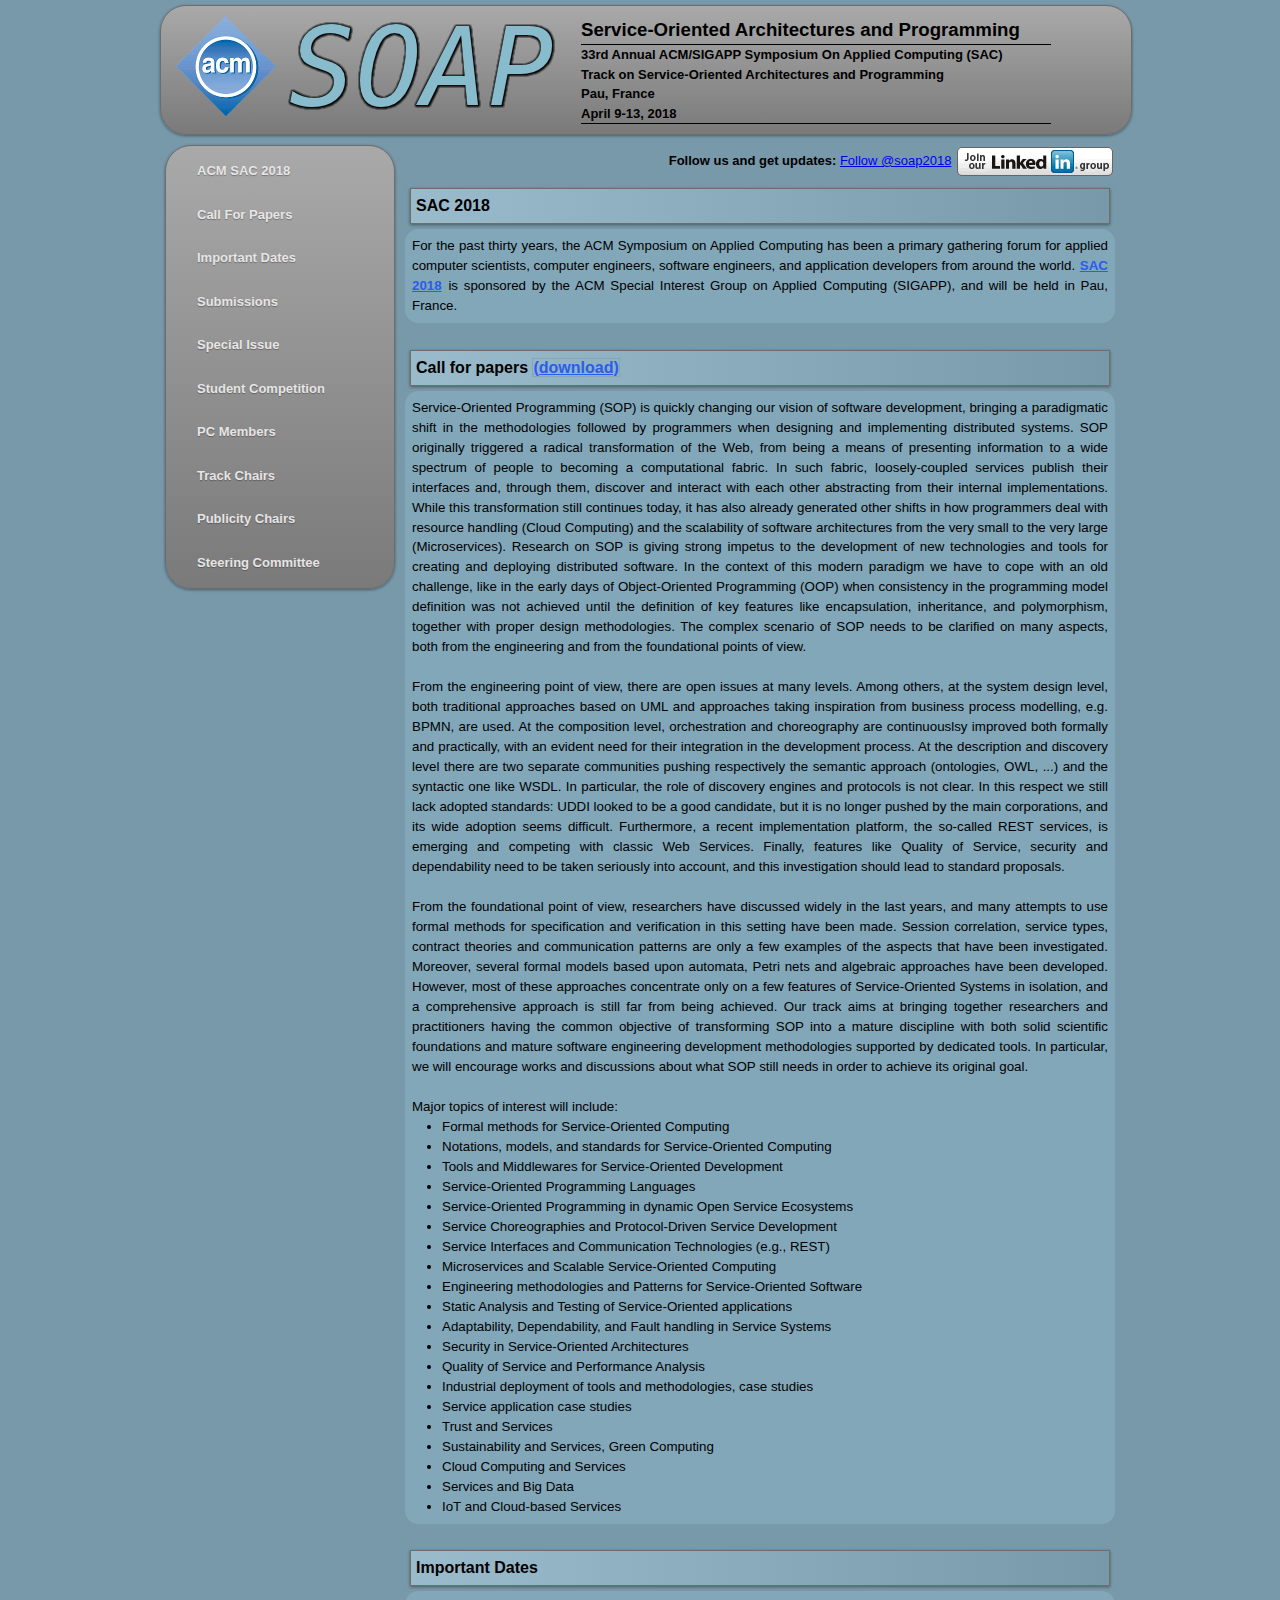
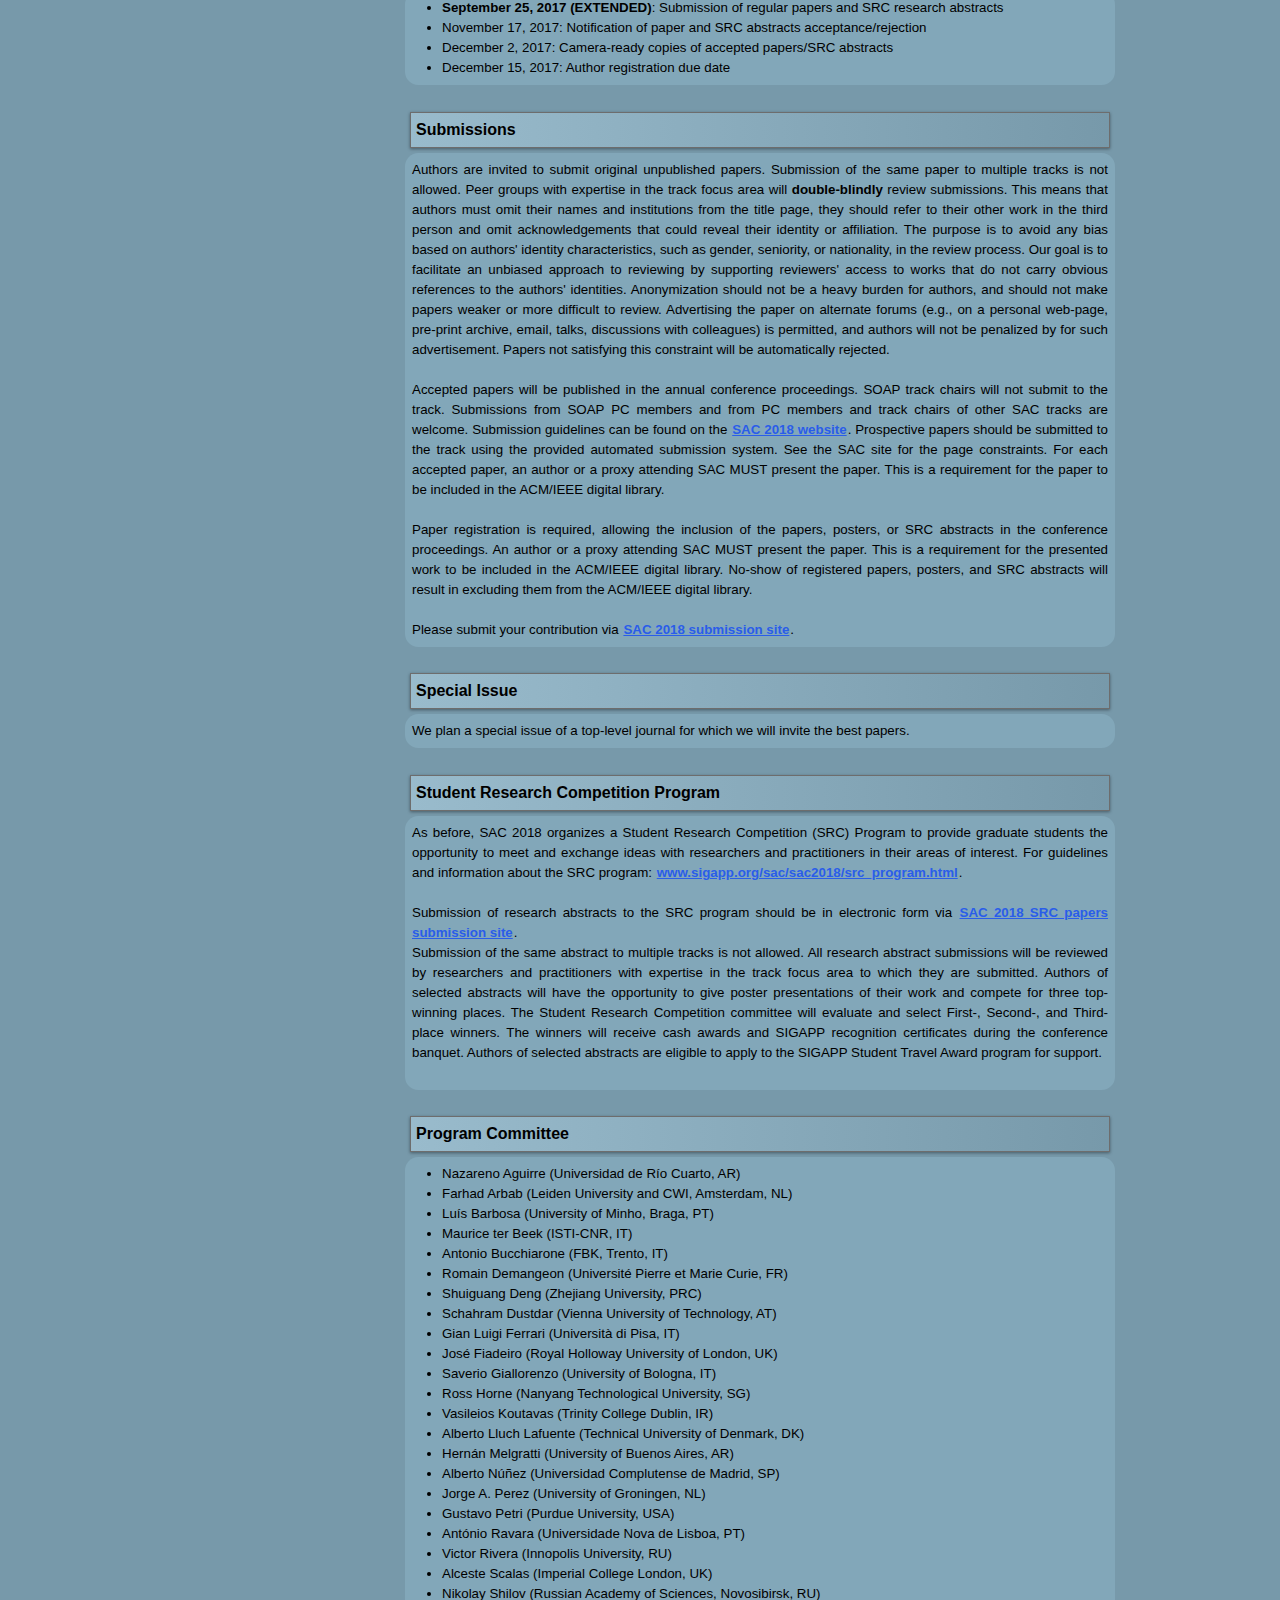
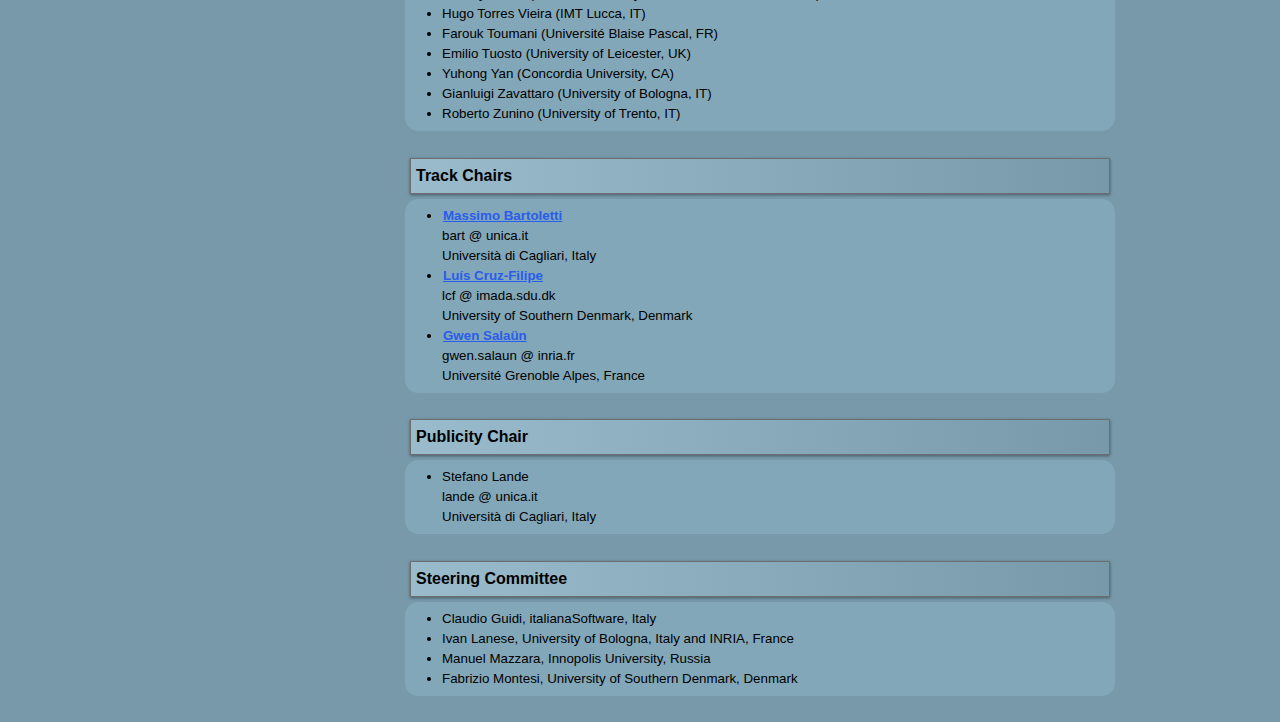
<file: soap2018/index.html>
<!DOCTYPE html PUBLIC "-//W3C//DTD XHTML 1.1//EN" "http://www.w3.org/TR/xhtml11/DTD/xhtml11.dtd">
<html xmlns="http://www.w3.org/1999/xhtml">
  <head>
    <meta name="keywords"
	  content="Fabrizio Montesi
		   Ivan Lanese
		   Manuel Mazzara
		   Claudio Guidi
		   Hugo Torres Vieira
		   Maurice ter Beek
		   Service-Oriented Computing
		   Service-Oriented Computing
		   Service-Oriented Architectures
		   Service-Oriented Architectures
		   Communication-Centred Programming
		   Process Calculi
		   Process Calculus
		   Process-Calculi
		   Process-Calculus
		   Pi-Calculus
		   Pi-Calculi
		   Pi Calculus
		   Pi Calculi
		   Picalculus
		   Picalculi
		   Transitions
		   Reductions
		   WS-BPEL
		   UDDI
		   SOAP
		   ACM
		   SAC
		   Conference
		   Distributed Systems
		   Computer Science
		   Formal Models
		   Formal Methods
		   Informatics" />
    <meta http-equiv="Content-Type" content="text/html; charset=UTF-8" />

    <link rel="stylesheet" href="css/960_24_col.css" />
    <link rel="stylesheet" href="css/reset.css" />
    <link rel="stylesheet" href="css/text.css" />
    <link rel="stylesheet" href="css/soap_style.css" />
    <script type="text/javascript" src="lib/jquery/jquery-1.11.1.min.js"></script>
    <script language="javascript">
      var name = "#menu";
      var menuYloc = 0;
      $(document).ready(function() {
      $(window).scroll(function () { 
      offset = menuYloc + $(document).scrollTop() + "px";
      $(name).animate({top:offset},{duration:500,queue:false});
      });
      });
    </script>
    
    <title>ACM SAC 2018 - SOAP track</title> 
    
    <!-- <link rel="stylesheet" type="text/css" href="style.css"> -->
  </head>
  <body>
    <div class="container_24">
      <div class="grid_24" id="header">
	<div class="grid_10">
	  <img src="images/acm.gif"/>
	  <img src="images/soap_logo.png"/>
	</div>
	<div class="grid_12">
	  <div class="grid_12" style="font-weight:bold; font-size:14pt">
	    Service-Oriented Architectures and Programming
	  </div>
	  <div class="grid_12" style="font-weight:bold; border-top: 1px solid black; border-bottom: 1px solid black;">
	    33rd Annual ACM/SIGAPP Symposium On Applied Computing (SAC)<br/>
	    Track on Service-Oriented Architectures and Programming<br/>
	    Pau, France<br/>
	    April 9-13, 2018
	  </div>
	</div>
      </div>

      <div class="grid_6" id="menu" style="position:relative">
	<ul id="nav">
	  <!-- <li><a href="#news">News</a></li> -->
	  <li><a href="#sac">ACM SAC 2018</a></li>
	  <!-- <li><a href="#acc">Accepted Papers</a></li> -->
	  <li><a href="#cfp">Call For Papers</a></li>
	  <li><a href="#dates">Important Dates</a></li>
	  <li><a href="#submissions">Submissions</a></li>
	  <li><a href="#specialissue">Special Issue</a></li>
	  <li><a href="#studcompetition">Student Competition</a></li>
	  <li><a href="#pc">PC Members</a></li>
	  <li><a href="#tchairs">Track Chairs</a></li>
	  <li><a href="#pchair">Publicity Chairs</a></li>
	  <li><a href="#steeringCommittee">Steering Committee</a></li>  	
	</ul>
      </div>
      
      <div class="grid_18" style="text-align:right">
	<strong>Follow us and get updates:</strong>
	<a href="https://twitter.com/soap2018" class="twitter-follow-button" data-show-count="false">Follow @soap2018</a><script async src="//platform.twitter.com/widgets.js" charset="utf-8"></script>
	<a href="http://www.linkedin.com/groups?gid=4450094" target="_new">
	  <img src="images/join_linkedin.png" border="0" alt="SOAP group on LinkedIn" />
	</a>
      </div>
      
      <div class="grid_18" id="body">
	
	<!-- <div id="news">
	     <h2 class="SectionTitle">News: extended deadline!</h2>
	     <div class="SectionContent">
	       The deadline for paper submissions has been extended to
	       <center><strong>September 28, 2012</strong></center>
	     </div>
	</div> -->
	
	<div id="sac">
	  <h2 class="SectionTitle">SAC 2018</h2>
	  <div class="SectionContent">
	    For the past thirty years, the ACM
	    Symposium on Applied Computing has been a
	    primary gathering forum for applied computer
	    scientists, computer engineers, software engineers,
	    and application developers from around the world.
	    <a href="http://www.sigapp.org/conferences/sac/sac2018/" target="_new">SAC 2018</a> is sponsored by the ACM Special
	    Interest Group on Applied Computing (SIGAPP),
	    and will be held in Pau, France.
	  </div>
	</div>
	
	<!--
	    <div id="acc">
	      <h2 class="SectionTitle">Accepted Papers</h2>
	      <div class="SectionContent">
		The overall acceptance rate of SAC 2018 was xx%. 
		The following papers have been accepted for the SOAP track:
		<ul>
		  <li> <bf> ... </bf> by ... </li>
		</ul>
	      </div>
	    </div>
	    -->

	<div id="cfp">
	  <h2 class="SectionTitle">Call for papers <a href="acmsac2018-soap-cfp.txt">(download)</a></h2>
	  <div class="SectionContent">
	    Service-Oriented Programming (SOP) is quickly changing our vision of 
	    software development, bringing a paradigmatic shift in the methodologies followed 
	    by programmers when designing and implementing distributed systems.
	    SOP originally triggered a radical transformation of the Web, from being a means of
	    presenting information to a wide spectrum of people to becoming a computational fabric.
	    In such fabric, loosely-coupled services publish their interfaces and, through them,
	    discover and interact with each other abstracting from their internal implementations.
	    While this transformation still continues today, it has also already generated other shifts
	    in how programmers deal with resource handling (Cloud Computing) and the scalability of
	    software architectures from the very small to the very large (Microservices).
	    Research on SOP is giving strong impetus to the 
	    development of new technologies and tools for creating and deploying 
	    distributed software. In the context of this modern paradigm we have 
	    to cope with an old challenge, like in the early days of 
	    Object-Oriented Programming (OOP) when consistency in the programming model 
	    definition was not achieved until the definition of key features like 
	    encapsulation, inheritance, and polymorphism, together with proper design 
	    methodologies. The complex scenario of SOP needs to be 
	    clarified on many aspects, both from the engineering and from the 
	    foundational points of view.<br/><br/>

	    From the engineering point of view, there are open issues at many levels.
	    Among others, at the system design level, both traditional 
	    approaches based on UML and approaches taking inspiration from 
	    business process modelling, e.g. BPMN, are used. At the composition 
	    level, orchestration and choreography are continuouslsy improved both formally and practically,
	    with an evident need for their integration in the development process.
	    At the description and discovery level there are two separate communities pushing respectively
	    the semantic approach (ontologies, OWL, ...) and the syntactic one like WSDL.
	    In particular, the role of discovery engines and protocols is not clear. 
	    In this respect we still lack adopted standards: UDDI looked to be a 
	    good candidate, but it is no longer pushed by the main corporations, 
	    and its wide adoption seems difficult. Furthermore, a recent 
	    implementation platform, the so-called REST services, is emerging and 
	    competing with classic Web Services. Finally, features like Quality 
	    of Service, security and dependability need to be taken seriously 
	    into account, and this investigation should lead to standard 
	    proposals.<br/><br/>

	    From the foundational point of view, researchers have discussed widely
	    in the last years, and many attempts to use formal methods for 
	    specification and verification in this setting have been made. 
	    Session correlation, service types, contract theories and 
	    communication patterns are only a few examples of the aspects that 
	    have been investigated. Moreover, several formal models based upon 
	    automata, Petri nets and algebraic approaches have been developed. 
	    However, most of these approaches concentrate only on a few features 
	    of Service-Oriented Systems in isolation, and a comprehensive approach 
	    is still far from being achieved.
	    
	    Our track aims at bringing together researchers and practitioners 
	    having the common objective of transforming SOP into a mature 
	    discipline with both solid scientific foundations and mature 
	    software engineering development methodologies supported by dedicated
	    tools. In particular, we will encourage works and discussions about 
	    what SOP still needs in order to achieve its original goal.<br/><br/>
	    
	    
	    Major topics of interest will include:
	    <ul>
	      <li>Formal methods for Service-Oriented Computing</li>
	      <li>Notations, models, and standards for Service-Oriented Computing</li>
	      <li>Tools and Middlewares for Service-Oriented Development</li>
	      <li>Service-Oriented Programming Languages</li>
	      <li>Service-Oriented Programming in dynamic Open Service Ecosystems</li>
	      <li>Service Choreographies and Protocol-Driven Service Development</li>
	      <li>Service Interfaces and Communication Technologies (e.g., REST)</li>
	      <li>Microservices and Scalable Service-Oriented Computing</li>
	      <li>Engineering methodologies and Patterns for Service-Oriented Software</li>
	      <li>Static Analysis and Testing of Service-Oriented applications</li>
	      <li>Adaptability, Dependability, and Fault handling in Service Systems</li>
	      <li>Security in Service-Oriented Architectures</li>
	      <li>Quality of Service and Performance Analysis</li>
	      <li>Industrial deployment of tools and methodologies, case studies</li>
	      <li>Service application case studies</li>
	      <li>Trust and Services</li>
	      <li>Sustainability and Services, Green Computing</li>
	      <li>Cloud Computing and Services</li>
	      <li>Services and Big Data</li>
	      <li>IoT and Cloud-based Services</li>
	    </ul>
	    
	  </div>
	  
	  <div id="dates">
	    <h2 class="SectionTitle">Important Dates </h2>
	    <div class="SectionContent">
	      <ul>
		<li> <b>September 25, 2017 (EXTENDED)</b>: Submission of regular papers and SRC research abstracts</li>
		<li> November 17, 2017: Notification of paper and SRC abstracts acceptance/rejection</li>
		<li> December 2, 2017: Camera-ready copies of accepted papers/SRC abstracts</li>
		<li> December 15, 2017: Author registration due date</li>
	      </ul>
	    </div>
	  </div>
	  
	  <div id="submissions">
	    <h2 class="SectionTitle">Submissions</h2>
	    <div class="SectionContent">
	      <p>
		Authors are invited to submit original unpublished papers. Submission
		of the same paper to multiple tracks is not allowed. Peer groups with
		expertise in the track focus area will <b>double-blindly</b> review submissions.
		This means that authors must omit their names and institutions from the title page,
		they should refer to their other work in the third person and omit acknowledgements that could reveal their identity or affiliation.
		The purpose is to avoid any bias based on authors' identity characteristics, such as gender, seniority, or nationality,
		in the review process.
		Our goal is to facilitate an unbiased approach to reviewing by supporting reviewers' access
		to works that do not carry obvious references to the authors' identities.
		Anonymization should not be a heavy burden for authors, and should not make papers weaker or more difficult to review.
		Advertising the paper on alternate forums
		(e.g., on a personal web-page, pre-print archive, email, talks, discussions with colleagues)
		is permitted, and authors will not be penalized by for such advertisement.
		Papers not satisfying this constraint will be automatically rejected.
	      </p>
	      <p>
		Accepted papers will be published in the annual
		conference proceedings. SOAP track chairs will not submit to the
		track. Submissions from SOAP PC members and from PC members and track
		chairs of other SAC tracks are welcome. Submission guidelines
		can be found on the
		<a href="https://www.sigapp.org/sac/sac2018/downloads.html" target="_new">SAC 2018 website</a>.
		Prospective papers should be submitted to the track using the provided
		automated submission system.
		See the SAC site for the page constraints.
		For each accepted paper, an author
		or a proxy attending SAC MUST present the paper. This is a requirement
		for the paper to be included in the ACM/IEEE digital library.
	      </p>
	      <p>
		Paper registration is required, allowing the inclusion of the papers, posters, or SRC abstracts in the conference proceedings.
		An author or a proxy attending SAC MUST present the paper. This is a requirement for the presented work to be included in the ACM/IEEE digital library.
		No-show of registered papers, posters, and SRC abstracts will result in excluding them from the ACM/IEEE digital library.
	      </p>
	      
	      Please submit your contribution via <a href="https://www.sigapp.org/sac/sac2018/submission.html">SAC 2018 submission site</a>.
	    </div>
	  </div>
	  
	  <div id="specialissue">
	    <h2 class="SectionTitle">Special Issue</h2>
	    <div class="SectionContent">
	      
	      We plan a special issue of a top-level journal for which we will invite 
	      the best papers. 
	    </div>
	  </div> 
	  
	  <div id="studcompetition">
	    <h2 class="SectionTitle">Student Research Competition Program</h2>
	    <div class="SectionContent">
	      <p>
		As before, SAC 2018 organizes a Student Research Competition (SRC)
		Program to provide graduate students the opportunity to meet and
		exchange ideas with researchers and practitioners in their areas of
		interest. For guidelines and information about the SRC program: 
		<a href="https://www.sigapp.org/sac/sac2018/src_program.html">www.sigapp.org/sac/sac2018/src_program.html</a>.<br/>
	      </p>
	      <p>
		Submission of research abstracts to the SRC 
		program should be in electronic form 
		via <a href="https://www.sigapp.org/sac/sac2018/submission_src.html">SAC 2018 SRC papers submission site</a>.
		<br/>
		Submission of the same abstract to multiple tracks is not allowed. 
		All research abstract submissions will be reviewed by researchers 
		and practitioners with expertise in the track focus area to which 
		they are submitted. Authors of selected abstracts will have the 
		opportunity to give poster presentations of their work and compete
		for three top-winning places. The Student Research Competition
		committee will evaluate and select First-, Second-, and Third- place
		winners. The winners will receive cash awards and SIGAPP recognition
		certificates during the conference banquet. Authors of selected
		abstracts are eligible to apply to the SIGAPP Student Travel Award
		program for support.
	      </p>
	    </div>
	  </div>

	  <div id="pc">
	    <h2 class="SectionTitle">Program Committee</h2>

	    <div class="SectionContent">
	      <ul>
		<li>Nazareno Aguirre (Universidad de R&iacute;o Cuarto, AR)</li>
		<li>Farhad Arbab (Leiden University and CWI, Amsterdam, NL)</li>
		<li>Lu&iacute;s Barbosa (University of Minho, Braga, PT)</li> 
		<li>Maurice ter Beek (ISTI-CNR, IT)</li>
		<li>Antonio Bucchiarone (FBK, Trento, IT)</li>
		<li>Romain Demangeon (Universit&eacute; Pierre et Marie Curie, FR)</li>
		<li>Shuiguang Deng (Zhejiang University, PRC)</li>
		<li>Schahram Dustdar (Vienna University of Technology, AT)</li>
		<li>Gian Luigi Ferrari (Universit&agrave; di Pisa, IT)</li>
		<li>Jos&eacute; Fiadeiro (Royal Holloway University of London, UK)</li>
		<li>Saverio Giallorenzo (University of Bologna, IT)</li>
		<li>Ross Horne (Nanyang Technological University, SG)</li>
		<li>Vasileios Koutavas (Trinity College Dublin, IR)</li> 
		<li>Alberto Lluch Lafuente (Technical University of Denmark, DK)</li>
		<li>Hern&aacute;n Melgratti (University of Buenos Aires, AR)</li>
		<li>Alberto Núñez (Universidad Complutense de Madrid, SP)</li>
		<li>Jorge A. Perez (University of Groningen, NL)</li> 
		<li>Gustavo Petri (Purdue University, USA)</li>
		<li>António Ravara (Universidade Nova de Lisboa, PT)</li>
		<li>Victor Rivera (Innopolis University, RU)</li>
		<li>Alceste Scalas (Imperial College London, UK)</li>
		<li>Nikolay Shilov (Russian Academy of Sciences, Novosibirsk, RU)</li>
		<li>Hugo Torres Vieira (IMT Lucca, IT)</li>
		<li>Farouk Toumani (Universit&eacute; Blaise Pascal, FR)</li>
		<li>Emilio Tuosto (University of Leicester, UK)</li>
		<li>Yuhong Yan (Concordia University, CA)</li>
		<li>Gianluigi Zavattaro (University of Bologna, IT)</li>
		<li>Roberto Zunino (University of Trento, IT)</li>
	      </ul>
	    </div>
	  </div>

	  <div id="tchairs">
	    <h2 class="SectionTitle">Track Chairs</h2>
	    <div class="SectionContent">
	      <ul>
		<li><a href="http://people.unica.it/bart/">Massimo Bartoletti</a><br/>bart @ unica.it <br/> Universit&agrave; di Cagliari, Italy </li>
		<li><a href="http://tinyurl.com/lcfilipe/">Lu&iacute;s Cruz-Filipe</a><br/>lcf @ imada.sdu.dk <br/> University of Southern Denmark, Denmark </li>
		<li><a href="">Gwen Salaün</a><br/>gwen.salaun  @  inria.fr<br/> Universit&eacute; Grenoble Alpes, France</li>
	      </ul>
	    </div>
	  </div>
	  
	  <div id="pchair">
	    <h2 class="SectionTitle">Publicity Chair</h2>
	    <div class="SectionContent">
	      <ul>
		<li>Stefano Lande<br/>lande @ unica.it <br/> Universit&agrave; di Cagliari, Italy </li>
	      </ul>
	    </div>
	  </div>
	  
	  <div id="steeringCommittee">
	    <h2 class="SectionTitle">Steering Committee</h2>
	    <div class="SectionContent">
	      <ul>
		<li>Claudio Guidi, italianaSoftware, Italy</li>
		<li>Ivan Lanese, University of Bologna, Italy and INRIA, France</li>
		<li>Manuel Mazzara, Innopolis University, Russia </li>
		<li>Fabrizio Montesi, University of Southern Denmark, Denmark</li>
	      </ul>
	    </div>
	  </div>
	</div>
      </body>
    </html>
</file>
<file: css/960_24_col.css>
/*
  960 Grid System ~ Core CSS.
  Learn more ~ http://960.gs/

  Licensed under GPL and MIT.
*/

/*
  Forces backgrounds to span full width,
  even if there is horizontal scrolling.
  Increase this if your layout is wider.

  Note: IE6 works fine without this fix.
*/

body {
  min-width: 960px;
}

/* `Container >> 24 Columns
----------------------------------------------------------------------------------------------------*/
.container_24 {
  margin-left: auto;
  margin-right: auto;
  width: 960px;
}

/* `Grid >> Global
----------------------------------------------------------------------------------------------------*/

.grid_1,
.grid_2,
.grid_3,
.grid_4,
.grid_5,
.grid_6,
.grid_7,
.grid_8,
.grid_9,
.grid_10,
.grid_11,
.grid_12,
.grid_13,
.grid_14,
.grid_15,
.grid_16,
.grid_17,
.grid_18,
.grid_19,
.grid_20,
.grid_21,
.grid_22,
.grid_23,
.grid_24 {
  display: inline;
  float: left;
  margin-left: 5px;
  margin-right: 5px;
}

.push_1, .pull_1,
.push_2, .pull_2,
.push_3, .pull_3,
.push_4, .pull_4,
.push_5, .pull_5,
.push_6, .pull_6,
.push_7, .pull_7,
.push_8, .pull_8,
.push_9, .pull_9,
.push_10, .pull_10,
.push_11, .pull_11,
.push_12, .pull_12,
.push_13, .pull_13,
.push_14, .pull_14,
.push_15, .pull_15,
.push_16, .pull_16,
.push_17, .pull_17,
.push_18, .pull_18,
.push_19, .pull_19,
.push_20, .pull_20,
.push_21, .pull_21,
.push_22, .pull_22,
.push_23, .pull_23 {
  position: relative;
}

/* `Grid >> Children (Alpha ~ First, Omega ~ Last)
----------------------------------------------------------------------------------------------------*/

.alpha {
  margin-left: 0;
}

.omega {
  margin-right: 0;
}

/* `Grid >> 24 Columns
----------------------------------------------------------------------------------------------------*/

.container_24 .grid_1 {
  width: 30px;
}

.container_24 .grid_2 {
  width: 70px;
}

.container_24 .grid_3 {
  width: 110px;
}

.container_24 .grid_4 {
  width: 150px;
}

.container_24 .grid_5 {
  width: 190px;
}

.container_24 .grid_6 {
  width: 230px;
}

.container_24 .grid_7 {
  width: 270px;
}

.container_24 .grid_8 {
  width: 310px;
}

.container_24 .grid_9 {
  width: 350px;
}

.container_24 .grid_10 {
  width: 390px;
}

.container_24 .grid_11 {
  width: 430px;
}

.container_24 .grid_12 {
  width: 470px;
}

.container_24 .grid_13 {
  width: 510px;
}

.container_24 .grid_14 {
  width: 550px;
}

.container_24 .grid_15 {
  width: 590px;
}

.container_24 .grid_16 {
  width: 630px;
}

.container_24 .grid_17 {
  width: 670px;
}

.container_24 .grid_18 {
  width: 710px;
}

.container_24 .grid_19 {
  width: 750px;
}

.container_24 .grid_20 {
  width: 790px;
}

.container_24 .grid_21 {
  width: 830px;
}

.container_24 .grid_22 {
  width: 870px;
}

.container_24 .grid_23 {
  width: 910px;
}

.container_24 .grid_24 {
  width: 950px;
}

/* `Prefix Extra Space >> 24 Columns
----------------------------------------------------------------------------------------------------*/

.container_24 .prefix_1 {
  padding-left: 40px;
}

.container_24 .prefix_2 {
  padding-left: 80px;
}

.container_24 .prefix_3 {
  padding-left: 120px;
}

.container_24 .prefix_4 {
  padding-left: 160px;
}

.container_24 .prefix_5 {
  padding-left: 200px;
}

.container_24 .prefix_6 {
  padding-left: 240px;
}

.container_24 .prefix_7 {
  padding-left: 280px;
}

.container_24 .prefix_8 {
  padding-left: 320px;
}

.container_24 .prefix_9 {
  padding-left: 360px;
}

.container_24 .prefix_10 {
  padding-left: 400px;
}

.container_24 .prefix_11 {
  padding-left: 440px;
}

.container_24 .prefix_12 {
  padding-left: 480px;
}

.container_24 .prefix_13 {
  padding-left: 520px;
}

.container_24 .prefix_14 {
  padding-left: 560px;
}

.container_24 .prefix_15 {
  padding-left: 600px;
}

.container_24 .prefix_16 {
  padding-left: 640px;
}

.container_24 .prefix_17 {
  padding-left: 680px;
}

.container_24 .prefix_18 {
  padding-left: 720px;
}

.container_24 .prefix_19 {
  padding-left: 760px;
}

.container_24 .prefix_20 {
  padding-left: 800px;
}

.container_24 .prefix_21 {
  padding-left: 840px;
}

.container_24 .prefix_22 {
  padding-left: 880px;
}

.container_24 .prefix_23 {
  padding-left: 920px;
}

/* `Suffix Extra Space >> 24 Columns
----------------------------------------------------------------------------------------------------*/

.container_24 .suffix_1 {
  padding-right: 40px;
}

.container_24 .suffix_2 {
  padding-right: 80px;
}

.container_24 .suffix_3 {
  padding-right: 120px;
}

.container_24 .suffix_4 {
  padding-right: 160px;
}

.container_24 .suffix_5 {
  padding-right: 200px;
}

.container_24 .suffix_6 {
  padding-right: 240px;
}

.container_24 .suffix_7 {
  padding-right: 280px;
}

.container_24 .suffix_8 {
  padding-right: 320px;
}

.container_24 .suffix_9 {
  padding-right: 360px;
}

.container_24 .suffix_10 {
  padding-right: 400px;
}

.container_24 .suffix_11 {
  padding-right: 440px;
}

.container_24 .suffix_12 {
  padding-right: 480px;
}

.container_24 .suffix_13 {
  padding-right: 520px;
}

.container_24 .suffix_14 {
  padding-right: 560px;
}

.container_24 .suffix_15 {
  padding-right: 600px;
}

.container_24 .suffix_16 {
  padding-right: 640px;
}

.container_24 .suffix_17 {
  padding-right: 680px;
}

.container_24 .suffix_18 {
  padding-right: 720px;
}

.container_24 .suffix_19 {
  padding-right: 760px;
}

.container_24 .suffix_20 {
  padding-right: 800px;
}

.container_24 .suffix_21 {
  padding-right: 840px;
}

.container_24 .suffix_22 {
  padding-right: 880px;
}

.container_24 .suffix_23 {
  padding-right: 920px;
}

/* `Push Space >> 24 Columns
----------------------------------------------------------------------------------------------------*/

.container_24 .push_1 {
  left: 40px;
}

.container_24 .push_2 {
  left: 80px;
}

.container_24 .push_3 {
  left: 120px;
}

.container_24 .push_4 {
  left: 160px;
}

.container_24 .push_5 {
  left: 200px;
}

.container_24 .push_6 {
  left: 240px;
}

.container_24 .push_7 {
  left: 280px;
}

.container_24 .push_8 {
  left: 320px;
}

.container_24 .push_9 {
  left: 360px;
}

.container_24 .push_10 {
  left: 400px;
}

.container_24 .push_11 {
  left: 440px;
}

.container_24 .push_12 {
  left: 480px;
}

.container_24 .push_13 {
  left: 520px;
}

.container_24 .push_14 {
  left: 560px;
}

.container_24 .push_15 {
  left: 600px;
}

.container_24 .push_16 {
  left: 640px;
}

.container_24 .push_17 {
  left: 680px;
}

.container_24 .push_18 {
  left: 720px;
}

.container_24 .push_19 {
  left: 760px;
}

.container_24 .push_20 {
  left: 800px;
}

.container_24 .push_21 {
  left: 840px;
}

.container_24 .push_22 {
  left: 880px;
}

.container_24 .push_23 {
  left: 920px;
}

/* `Pull Space >> 24 Columns
----------------------------------------------------------------------------------------------------*/

.container_24 .pull_1 {
  left: -40px;
}

.container_24 .pull_2 {
  left: -80px;
}

.container_24 .pull_3 {
  left: -120px;
}

.container_24 .pull_4 {
  left: -160px;
}

.container_24 .pull_5 {
  left: -200px;
}

.container_24 .pull_6 {
  left: -240px;
}

.container_24 .pull_7 {
  left: -280px;
}

.container_24 .pull_8 {
  left: -320px;
}

.container_24 .pull_9 {
  left: -360px;
}

.container_24 .pull_10 {
  left: -400px;
}

.container_24 .pull_11 {
  left: -440px;
}

.container_24 .pull_12 {
  left: -480px;
}

.container_24 .pull_13 {
  left: -520px;
}

.container_24 .pull_14 {
  left: -560px;
}

.container_24 .pull_15 {
  left: -600px;
}

.container_24 .pull_16 {
  left: -640px;
}

.container_24 .pull_17 {
  left: -680px;
}

.container_24 .pull_18 {
  left: -720px;
}

.container_24 .pull_19 {
  left: -760px;
}

.container_24 .pull_20 {
  left: -800px;
}

.container_24 .pull_21 {
  left: -840px;
}

.container_24 .pull_22 {
  left: -880px;
}

.container_24 .pull_23 {
  left: -920px;
}

/* `Clear Floated Elements
----------------------------------------------------------------------------------------------------*/

/* http://sonspring.com/journal/clearing-floats */

.clear {
  clear: both;
  display: block;
  overflow: hidden;
  visibility: hidden;
  width: 0;
  height: 0;
}

/* http://www.yuiblog.com/blog/2010/09/27/clearfix-reloaded-overflowhidden-demystified */

.clearfix:before,
.clearfix:after {
  content: '\0020';
  display: block;
  overflow: hidden;
  visibility: hidden;
  width: 0;
  height: 0;
}

.clearfix:after {
  clear: both;
}

/*
  The following zoom:1 rule is specifically for IE6 + IE7.
  Move to separate stylesheet if invalid CSS is a problem.
*/

.clearfix {
  zoom: 1;
}
</file>
<file: css/text.css>
/*
  960 Grid System ~ Text CSS.
  Learn more ~ http://960.gs/

  Licensed under GPL and MIT.
*/

/* `Basic HTML
----------------------------------------------------------------------------------------------------*/

body {
  font: 13px/1.5 'Helvetica Neue', Arial, 'Liberation Sans', FreeSans, sans-serif;
}

hr {
  border: 0 #ccc solid;
  border-top-width: 1px;
  clear: both;
  height: 0;
}

/* `Headings
----------------------------------------------------------------------------------------------------*/

h1 {
  font-size: 25px;
}

h2 {
  font-size: 23px;
}

h3 {
  font-size: 21px;
}

h4 {
  font-size: 19px;
}

h5 {
  font-size: 17px;
}

h6 {
  font-size: 15px;
}

/* `Spacing
----------------------------------------------------------------------------------------------------*/

ol {
  list-style: decimal;
}

ul {
  list-style: disc;
}

li {
  margin-left: 30px;
}

p,
dl,
hr,
h1,
h2,
h3,
h4,
h5,
h6,
ol,
ul,
pre,
table,
address,
fieldset,
figure {
  margin-bottom: 20px;
}
</file>
<file: css/soap_style.css>
#header {
	margin: 0;
	margin-top: 5px;
	margin-bottom: 10px;
	padding: 10px;
/* 	line-height: 100%; */
	border-radius: 2em;

	-webkit-border-radius: 2em;
	-moz-border-radius: 2em;
	
	-webkit-box-shadow: 0 1px 3px rgba(0, 0, 0, .4);
	-moz-box-shadow: 0 1px 3px rgba(0, 0, 0, .4);

	background: #8b8b8b; /* for non-css3 browsers */
	filter:  progid:DXImageTransform.Microsoft.gradient(startColorstr='#a9a9a9', endColorstr='#7a7a7a'); /* for IE */
	background: -webkit-gradient(linear, left top, left bottom, from(#a9a9a9), to(#7a7a7a)); /* for webkit browsers */
	background: -moz-linear-gradient(top,  #a9a9a9,  #7a7a7a); /* for firefox 3.6+ */

	border: solid 1px #6d6d6d;
}

#menu {
	/* Fallback for old browsers */
/* 	background: #A9E8FD; */

	/* IE */
/* 	filter: progid:DXImageTransform.Microsoft.gradient(startColorstr='#AACCCD', endColorstr='#7799AA'); */
	
	/* Webkit (Safari, Chrome, ...) */
/* 	background: -webkit-gradient(linear, left top, left bottom, from(#AACCCD), to(#7799AA)); */
	
	/* Firefox */
/* 	background: -moz-linear-gradient(top,  #AACCCD,  #7799AA); */
}

.SectionTitle {
	font-size: 12pt;
	font-weight: bold;
	margin: 5px;
	padding: 5px;
/* 	line-height: 100%; */
/* 	border-radius: 2em; */

/* 	-webkit-border-radius: 2em; */
/* 	-moz-border-radius: 2em; */
	
	-webkit-box-shadow: 0 1px 3px rgba(0, 0, 0, .4);
	-moz-box-shadow: 0 1px 3px rgba(0, 0, 0, .4);

	background: #99BBCC; /* for non-css3 browsers */
	/*filter:  progid:DXImageTransform.Microsoft.gradient(startColorstr='#99BBCC', endColorstr='#7799AA');*/ /* for IE */
	background: -webkit-gradient(linear, left top, right top, from(#99BBCC), to(#7799AA));
	
	background: -moz-linear-gradient(right,  #99BBCC,  #7799AA);

	border: solid 1px #6d6d6d;
}

.SectionContent {
	background: #82A7B9;
	padding: 7px;
	margin-bottom: 2em;

	-webkit-border-radius: 1em;
	-moz-border-radius: 1em;
}

.SectionContent a, .SectionTitle a {
	font-weight: bold;
	color: #2A5DE9;
	border: 1px solid;
	border-color: #82A7B9;

	-webkit-transition: all 0.5s ease;
	-moz-transition: all 0.5s ease;
	-o-transition: all 0.5s ease;
}

.SectionContent a:hover, .SectionTitle a:hover {
	color: blue;
	border-color: blue;
	text-decoration: none;
}

.SectionContent a:visited, .SectionTitle a:visited {
	color: #2A5DE9;
	border-color: #82A7B9;
}

#nav {
	margin: 0;
	padding: 7px 6px 0;
/* 	line-height: 100%; */
	border-radius: 2em;

	-webkit-border-radius: 2em;
	-moz-border-radius: 2em;
	
	-webkit-box-shadow: 0 1px 3px rgba(0, 0, 0, .4);
	-moz-box-shadow: 0 1px 3px rgba(0, 0, 0, .4);

	background: #8b8b8b; /* for non-css3 browsers */
	filter:  progid:DXImageTransform.Microsoft.gradient(startColorstr='#a9a9a9', endColorstr='#7a7a7a'); /* for IE */
	background: -webkit-gradient(linear, left top, left bottom, from(#a9a9a9), to(#7a7a7a)); /* for webkit browsers */
	background: -moz-linear-gradient(top,  #a9a9a9,  #7a7a7a); /* for firefox 3.6+ */

	border: solid 1px #6d6d6d;
}

#nav li {
 	margin: 0 5px; 
 	padding: 0 0 8px;
/* 	float: left; */
/* 	position: relative; */
	list-style: none;
}

/* main level link */
#nav a {
	font-weight: bold;
	color: #e7e5e5;
	text-decoration: none;
	display: block;
	padding:  8px 20px;
	margin: 0;
	-webkit-border-radius: 1.6em;
	-moz-border-radius: 1.6em;
	text-shadow: 0 1px 1px rgba(0, 0, 0, .3);
}

/* main level link hover */
#nav .current a, #nav li:hover > a {
	background: #d1d1d1; /* for non-css3 browsers */
	filter:  progid:DXImageTransform.Microsoft.gradient(startColorstr='#ebebeb', endColorstr='#a1a1a1'); /* for IE */
	background: -webkit-gradient(linear, left top, left bottom, from(#ebebeb), to(#a1a1a1)); /* for webkit browsers */
	background: -moz-linear-gradient(top,  #ebebeb,  #a1a1a1); /* for firefox 3.6+ */

	color: #444;
	border-top: solid 1px #f8f8f8;
	-webkit-box-shadow: 0 1px 1px rgba(0, 0, 0, .2);
	-moz-box-shadow: 0 1px 1px rgba(0, 0, 0, .2);
	box-shadow: 0 1px 1px rgba(0, 0, 0, .2);
	text-shadow: 0 1px 0 rgba(255, 255, 255, .8);
}

/* clearfix */
#nav:after {
	content: ".";
	display: block;
	clear: both;
	visibility: hidden;
	line-height: 0;
	height: 0;
}

.LongTextContainer {
	text-align: justify;
}

body {
	background: #7799AA;
}

ul {
	margin: 0;
}

#body {
	margin-top: 5px;
	font-size: 10pt;
	text-align: justify;
	margin-bottom: 5px;
	/* Fallback for old browsers */
/* 	background: #A9E8FD; */

	/* IE */
/* 	filter: progid:DXImageTransform.Microsoft.gradient(startColorstr='#cccccc', endColorstr='#000000'); */
	
	/* Webkit (Safari, Chrome, ...) */
/* 	background: -webkit-gradient(linear, left top, left bottom, from(#ccc), to(#000)); */
	
	/* Firefox */
/* 	background: -moz-linear-gradient(top,  #A9E8FD,  #88BBCC); */
}
</file>
<file: style.css>
.StileChar {font-family: Verdana, Arial, Helvetica, sans-serif}
.StileColorWhite {color: #FFFFFF}
.StileColorBlack {color: #000000}
.StileColorRed {color: #FF0000}
.StileColorGreen {color: #66CC66}
.StileColorBlue {color: #0000FF}
.StileColorGray {color: #666666}
.StileCharBold {font-weight: bold;}
.StileCharSizeBig {font-size: 14px}
.StileCharSizeBigBig {font-size: 18px}
.StileCharSizeSuper {font-size: 22px}
.StileCharSizeSuperSuper {font-size: 22px}
.StileCharSizeNormal {font-size: 12px}
.StileCharSizeMini {font-size: 10px}

.StileTitolo {
	font-size: 36px;
	font-weight: bold;
}

.StileBackgroundME{ background-color: #FF0000;}
.StileBackgroundPHD{ background-color: #FF9900;}
.StileBackgroundNEWS{ background-color: #FFBB00;}
.StileBackgroundTEACH{ background-color: #FFDD00;}
.StileBackground2005{ background-color: #EECC66;}
.StileBackground2004{ background-color: #EECC99;}
.StileBackgroundRI{ background-color: #BBFFBB;}
.StileBackgroundHOBBIES{ background-color: #99FF99;}


a:visited {
	text-decoration: underline;
	color: #000000;
}
a:hover {
	text-decoration: underline;
	color: #00AAFF;
}
a:active {
	text-decoration: underline;
	color: #000000;
	text-decoration: none;
}
</file>
<file: soap2016/css/960_24_col.css>
/*
  960 Grid System ~ Core CSS.
  Learn more ~ http://960.gs/

  Licensed under GPL and MIT.
*/

/*
  Forces backgrounds to span full width,
  even if there is horizontal scrolling.
  Increase this if your layout is wider.

  Note: IE6 works fine without this fix.
*/

body {
  min-width: 960px;
}

/* `Container >> 24 Columns
----------------------------------------------------------------------------------------------------*/
.container_24 {
  margin-left: auto;
  margin-right: auto;
  width: 960px;
}

/* `Grid >> Global
----------------------------------------------------------------------------------------------------*/

.grid_1,
.grid_2,
.grid_3,
.grid_4,
.grid_5,
.grid_6,
.grid_7,
.grid_8,
.grid_9,
.grid_10,
.grid_11,
.grid_12,
.grid_13,
.grid_14,
.grid_15,
.grid_16,
.grid_17,
.grid_18,
.grid_19,
.grid_20,
.grid_21,
.grid_22,
.grid_23,
.grid_24 {
  display: inline;
  float: left;
  margin-left: 5px;
  margin-right: 5px;
}

.push_1, .pull_1,
.push_2, .pull_2,
.push_3, .pull_3,
.push_4, .pull_4,
.push_5, .pull_5,
.push_6, .pull_6,
.push_7, .pull_7,
.push_8, .pull_8,
.push_9, .pull_9,
.push_10, .pull_10,
.push_11, .pull_11,
.push_12, .pull_12,
.push_13, .pull_13,
.push_14, .pull_14,
.push_15, .pull_15,
.push_16, .pull_16,
.push_17, .pull_17,
.push_18, .pull_18,
.push_19, .pull_19,
.push_20, .pull_20,
.push_21, .pull_21,
.push_22, .pull_22,
.push_23, .pull_23 {
  position: relative;
}

/* `Grid >> Children (Alpha ~ First, Omega ~ Last)
----------------------------------------------------------------------------------------------------*/

.alpha {
  margin-left: 0;
}

.omega {
  margin-right: 0;
}

/* `Grid >> 24 Columns
----------------------------------------------------------------------------------------------------*/

.container_24 .grid_1 {
  width: 30px;
}

.container_24 .grid_2 {
  width: 70px;
}

.container_24 .grid_3 {
  width: 110px;
}

.container_24 .grid_4 {
  width: 150px;
}

.container_24 .grid_5 {
  width: 190px;
}

.container_24 .grid_6 {
  width: 230px;
}

.container_24 .grid_7 {
  width: 270px;
}

.container_24 .grid_8 {
  width: 310px;
}

.container_24 .grid_9 {
  width: 350px;
}

.container_24 .grid_10 {
  width: 390px;
}

.container_24 .grid_11 {
  width: 430px;
}

.container_24 .grid_12 {
  width: 470px;
}

.container_24 .grid_13 {
  width: 510px;
}

.container_24 .grid_14 {
  width: 550px;
}

.container_24 .grid_15 {
  width: 590px;
}

.container_24 .grid_16 {
  width: 630px;
}

.container_24 .grid_17 {
  width: 670px;
}

.container_24 .grid_18 {
  width: 710px;
}

.container_24 .grid_19 {
  width: 750px;
}

.container_24 .grid_20 {
  width: 790px;
}

.container_24 .grid_21 {
  width: 830px;
}

.container_24 .grid_22 {
  width: 870px;
}

.container_24 .grid_23 {
  width: 910px;
}

.container_24 .grid_24 {
  width: 950px;
}

/* `Prefix Extra Space >> 24 Columns
----------------------------------------------------------------------------------------------------*/

.container_24 .prefix_1 {
  padding-left: 40px;
}

.container_24 .prefix_2 {
  padding-left: 80px;
}

.container_24 .prefix_3 {
  padding-left: 120px;
}

.container_24 .prefix_4 {
  padding-left: 160px;
}

.container_24 .prefix_5 {
  padding-left: 200px;
}

.container_24 .prefix_6 {
  padding-left: 240px;
}

.container_24 .prefix_7 {
  padding-left: 280px;
}

.container_24 .prefix_8 {
  padding-left: 320px;
}

.container_24 .prefix_9 {
  padding-left: 360px;
}

.container_24 .prefix_10 {
  padding-left: 400px;
}

.container_24 .prefix_11 {
  padding-left: 440px;
}

.container_24 .prefix_12 {
  padding-left: 480px;
}

.container_24 .prefix_13 {
  padding-left: 520px;
}

.container_24 .prefix_14 {
  padding-left: 560px;
}

.container_24 .prefix_15 {
  padding-left: 600px;
}

.container_24 .prefix_16 {
  padding-left: 640px;
}

.container_24 .prefix_17 {
  padding-left: 680px;
}

.container_24 .prefix_18 {
  padding-left: 720px;
}

.container_24 .prefix_19 {
  padding-left: 760px;
}

.container_24 .prefix_20 {
  padding-left: 800px;
}

.container_24 .prefix_21 {
  padding-left: 840px;
}

.container_24 .prefix_22 {
  padding-left: 880px;
}

.container_24 .prefix_23 {
  padding-left: 920px;
}

/* `Suffix Extra Space >> 24 Columns
----------------------------------------------------------------------------------------------------*/

.container_24 .suffix_1 {
  padding-right: 40px;
}

.container_24 .suffix_2 {
  padding-right: 80px;
}

.container_24 .suffix_3 {
  padding-right: 120px;
}

.container_24 .suffix_4 {
  padding-right: 160px;
}

.container_24 .suffix_5 {
  padding-right: 200px;
}

.container_24 .suffix_6 {
  padding-right: 240px;
}

.container_24 .suffix_7 {
  padding-right: 280px;
}

.container_24 .suffix_8 {
  padding-right: 320px;
}

.container_24 .suffix_9 {
  padding-right: 360px;
}

.container_24 .suffix_10 {
  padding-right: 400px;
}

.container_24 .suffix_11 {
  padding-right: 440px;
}

.container_24 .suffix_12 {
  padding-right: 480px;
}

.container_24 .suffix_13 {
  padding-right: 520px;
}

.container_24 .suffix_14 {
  padding-right: 560px;
}

.container_24 .suffix_15 {
  padding-right: 600px;
}

.container_24 .suffix_16 {
  padding-right: 640px;
}

.container_24 .suffix_17 {
  padding-right: 680px;
}

.container_24 .suffix_18 {
  padding-right: 720px;
}

.container_24 .suffix_19 {
  padding-right: 760px;
}

.container_24 .suffix_20 {
  padding-right: 800px;
}

.container_24 .suffix_21 {
  padding-right: 840px;
}

.container_24 .suffix_22 {
  padding-right: 880px;
}

.container_24 .suffix_23 {
  padding-right: 920px;
}

/* `Push Space >> 24 Columns
----------------------------------------------------------------------------------------------------*/

.container_24 .push_1 {
  left: 40px;
}

.container_24 .push_2 {
  left: 80px;
}

.container_24 .push_3 {
  left: 120px;
}

.container_24 .push_4 {
  left: 160px;
}

.container_24 .push_5 {
  left: 200px;
}

.container_24 .push_6 {
  left: 240px;
}

.container_24 .push_7 {
  left: 280px;
}

.container_24 .push_8 {
  left: 320px;
}

.container_24 .push_9 {
  left: 360px;
}

.container_24 .push_10 {
  left: 400px;
}

.container_24 .push_11 {
  left: 440px;
}

.container_24 .push_12 {
  left: 480px;
}

.container_24 .push_13 {
  left: 520px;
}

.container_24 .push_14 {
  left: 560px;
}

.container_24 .push_15 {
  left: 600px;
}

.container_24 .push_16 {
  left: 640px;
}

.container_24 .push_17 {
  left: 680px;
}

.container_24 .push_18 {
  left: 720px;
}

.container_24 .push_19 {
  left: 760px;
}

.container_24 .push_20 {
  left: 800px;
}

.container_24 .push_21 {
  left: 840px;
}

.container_24 .push_22 {
  left: 880px;
}

.container_24 .push_23 {
  left: 920px;
}

/* `Pull Space >> 24 Columns
----------------------------------------------------------------------------------------------------*/

.container_24 .pull_1 {
  left: -40px;
}

.container_24 .pull_2 {
  left: -80px;
}

.container_24 .pull_3 {
  left: -120px;
}

.container_24 .pull_4 {
  left: -160px;
}

.container_24 .pull_5 {
  left: -200px;
}

.container_24 .pull_6 {
  left: -240px;
}

.container_24 .pull_7 {
  left: -280px;
}

.container_24 .pull_8 {
  left: -320px;
}

.container_24 .pull_9 {
  left: -360px;
}

.container_24 .pull_10 {
  left: -400px;
}

.container_24 .pull_11 {
  left: -440px;
}

.container_24 .pull_12 {
  left: -480px;
}

.container_24 .pull_13 {
  left: -520px;
}

.container_24 .pull_14 {
  left: -560px;
}

.container_24 .pull_15 {
  left: -600px;
}

.container_24 .pull_16 {
  left: -640px;
}

.container_24 .pull_17 {
  left: -680px;
}

.container_24 .pull_18 {
  left: -720px;
}

.container_24 .pull_19 {
  left: -760px;
}

.container_24 .pull_20 {
  left: -800px;
}

.container_24 .pull_21 {
  left: -840px;
}

.container_24 .pull_22 {
  left: -880px;
}

.container_24 .pull_23 {
  left: -920px;
}

/* `Clear Floated Elements
----------------------------------------------------------------------------------------------------*/

/* http://sonspring.com/journal/clearing-floats */

.clear {
  clear: both;
  display: block;
  overflow: hidden;
  visibility: hidden;
  width: 0;
  height: 0;
}

/* http://www.yuiblog.com/blog/2010/09/27/clearfix-reloaded-overflowhidden-demystified */

.clearfix:before,
.clearfix:after {
  content: '\0020';
  display: block;
  overflow: hidden;
  visibility: hidden;
  width: 0;
  height: 0;
}

.clearfix:after {
  clear: both;
}

/*
  The following zoom:1 rule is specifically for IE6 + IE7.
  Move to separate stylesheet if invalid CSS is a problem.
*/

.clearfix {
  zoom: 1;
}
</file>
<file: soap2016/css/text.css>
/*
  960 Grid System ~ Text CSS.
  Learn more ~ http://960.gs/

  Licensed under GPL and MIT.
*/

/* `Basic HTML
----------------------------------------------------------------------------------------------------*/

body {
  font: 13px/1.5 'Helvetica Neue', Arial, 'Liberation Sans', FreeSans, sans-serif;
}

hr {
  border: 0 #ccc solid;
  border-top-width: 1px;
  clear: both;
  height: 0;
}

/* `Headings
----------------------------------------------------------------------------------------------------*/

h1 {
  font-size: 25px;
}

h2 {
  font-size: 23px;
}

h3 {
  font-size: 21px;
}

h4 {
  font-size: 19px;
}

h5 {
  font-size: 17px;
}

h6 {
  font-size: 15px;
}

/* `Spacing
----------------------------------------------------------------------------------------------------*/

ol {
  list-style: decimal;
}

ul {
  list-style: disc;
}

li {
  margin-left: 30px;
}

p,
dl,
hr,
h1,
h2,
h3,
h4,
h5,
h6,
ol,
ul,
pre,
table,
address,
fieldset,
figure {
  margin-bottom: 20px;
}
</file>
<file: soap2016/css/soap_style.css>
#header {
	margin: 0;
	margin-top: 5px;
	margin-bottom: 10px;
	padding: 10px;
/* 	line-height: 100%; */
	border-radius: 2em;

	-webkit-border-radius: 2em;
	-moz-border-radius: 2em;
	
	-webkit-box-shadow: 0 1px 3px rgba(0, 0, 0, .4);
	-moz-box-shadow: 0 1px 3px rgba(0, 0, 0, .4);

	background: #8b8b8b; /* for non-css3 browsers */
	filter:  progid:DXImageTransform.Microsoft.gradient(startColorstr='#a9a9a9', endColorstr='#7a7a7a'); /* for IE */
	background: -webkit-gradient(linear, left top, left bottom, from(#a9a9a9), to(#7a7a7a)); /* for webkit browsers */
	background: -moz-linear-gradient(top,  #a9a9a9,  #7a7a7a); /* for firefox 3.6+ */

	border: solid 1px #6d6d6d;
}

#menu {
	/* Fallback for old browsers */
/* 	background: #A9E8FD; */

	/* IE */
/* 	filter: progid:DXImageTransform.Microsoft.gradient(startColorstr='#AACCCD', endColorstr='#7799AA'); */
	
	/* Webkit (Safari, Chrome, ...) */
/* 	background: -webkit-gradient(linear, left top, left bottom, from(#AACCCD), to(#7799AA)); */
	
	/* Firefox */
/* 	background: -moz-linear-gradient(top,  #AACCCD,  #7799AA); */
}

.SectionTitle {
	font-size: 12pt;
	font-weight: bold;
	margin: 5px;
	padding: 5px;
/* 	line-height: 100%; */
/* 	border-radius: 2em; */

/* 	-webkit-border-radius: 2em; */
/* 	-moz-border-radius: 2em; */
	
	-webkit-box-shadow: 0 1px 3px rgba(0, 0, 0, .4);
	-moz-box-shadow: 0 1px 3px rgba(0, 0, 0, .4);

	background: #99BBCC; /* for non-css3 browsers */
	/*filter:  progid:DXImageTransform.Microsoft.gradient(startColorstr='#99BBCC', endColorstr='#7799AA');*/ /* for IE */
	background: -webkit-gradient(linear, left top, right top, from(#99BBCC), to(#7799AA));
	
	background: -moz-linear-gradient(right,  #99BBCC,  #7799AA);

	border: solid 1px #6d6d6d;
}

.SectionContent {
	background: #82A7B9;
	padding: 7px;
	margin-bottom: 2em;

	-webkit-border-radius: 1em;
	-moz-border-radius: 1em;
}

.SectionContent a, .SectionTitle a {
	font-weight: bold;
	color: #2A5DE9;
	border: 1px solid;
	border-color: #82A7B9;

	-webkit-transition: all 0.5s ease;
	-moz-transition: all 0.5s ease;
	-o-transition: all 0.5s ease;
}

.SectionContent a:hover, .SectionTitle a:hover {
	color: blue;
	border-color: blue;
	text-decoration: none;
}

.SectionContent a:visited, .SectionTitle a:visited {
	color: #2A5DE9;
	border-color: #82A7B9;
}

#nav {
	margin: 0;
	padding: 7px 6px 0;
/* 	line-height: 100%; */
	border-radius: 2em;

	-webkit-border-radius: 2em;
	-moz-border-radius: 2em;
	
	-webkit-box-shadow: 0 1px 3px rgba(0, 0, 0, .4);
	-moz-box-shadow: 0 1px 3px rgba(0, 0, 0, .4);

	background: #8b8b8b; /* for non-css3 browsers */
	filter:  progid:DXImageTransform.Microsoft.gradient(startColorstr='#a9a9a9', endColorstr='#7a7a7a'); /* for IE */
	background: -webkit-gradient(linear, left top, left bottom, from(#a9a9a9), to(#7a7a7a)); /* for webkit browsers */
	background: -moz-linear-gradient(top,  #a9a9a9,  #7a7a7a); /* for firefox 3.6+ */

	border: solid 1px #6d6d6d;
}

#nav li {
 	margin: 0 5px; 
 	padding: 0 0 8px;
/* 	float: left; */
/* 	position: relative; */
	list-style: none;
}

/* main level link */
#nav a {
	font-weight: bold;
	color: #e7e5e5;
	text-decoration: none;
	display: block;
	padding:  8px 20px;
	margin: 0;
	-webkit-border-radius: 1.6em;
	-moz-border-radius: 1.6em;
	text-shadow: 0 1px 1px rgba(0, 0, 0, .3);
}

/* main level link hover */
#nav .current a, #nav li:hover > a {
	background: #d1d1d1; /* for non-css3 browsers */
	filter:  progid:DXImageTransform.Microsoft.gradient(startColorstr='#ebebeb', endColorstr='#a1a1a1'); /* for IE */
	background: -webkit-gradient(linear, left top, left bottom, from(#ebebeb), to(#a1a1a1)); /* for webkit browsers */
	background: -moz-linear-gradient(top,  #ebebeb,  #a1a1a1); /* for firefox 3.6+ */

	color: #444;
	border-top: solid 1px #f8f8f8;
	-webkit-box-shadow: 0 1px 1px rgba(0, 0, 0, .2);
	-moz-box-shadow: 0 1px 1px rgba(0, 0, 0, .2);
	box-shadow: 0 1px 1px rgba(0, 0, 0, .2);
	text-shadow: 0 1px 0 rgba(255, 255, 255, .8);
}

/* clearfix */
#nav:after {
	content: ".";
	display: block;
	clear: both;
	visibility: hidden;
	line-height: 0;
	height: 0;
}

.LongTextContainer {
	text-align: justify;
}

body {
	background: #7799AA;
}

ul {
	margin: 0;
}

#body {
	margin-top: 5px;
	font-size: 10pt;
	text-align: justify;
	margin-bottom: 5px;
	/* Fallback for old browsers */
/* 	background: #A9E8FD; */

	/* IE */
/* 	filter: progid:DXImageTransform.Microsoft.gradient(startColorstr='#cccccc', endColorstr='#000000'); */
	
	/* Webkit (Safari, Chrome, ...) */
/* 	background: -webkit-gradient(linear, left top, left bottom, from(#ccc), to(#000)); */
	
	/* Firefox */
/* 	background: -moz-linear-gradient(top,  #A9E8FD,  #88BBCC); */
}
</file>
<file: soap2016/style.css>
.StileChar {font-family: Verdana, Arial, Helvetica, sans-serif}
.StileColorWhite {color: #FFFFFF}
.StileColorBlack {color: #000000}
.StileColorRed {color: #FF0000}
.StileColorGreen {color: #66CC66}
.StileColorBlue {color: #0000FF}
.StileColorGray {color: #666666}
.StileCharBold {font-weight: bold;}
.StileCharSizeBig {font-size: 14px}
.StileCharSizeBigBig {font-size: 18px}
.StileCharSizeSuper {font-size: 22px}
.StileCharSizeSuperSuper {font-size: 22px}
.StileCharSizeNormal {font-size: 12px}
.StileCharSizeMini {font-size: 10px}

.StileTitolo {
	font-size: 36px;
	font-weight: bold;
}

.StileBackgroundME{ background-color: #FF0000;}
.StileBackgroundPHD{ background-color: #FF9900;}
.StileBackgroundNEWS{ background-color: #FFBB00;}
.StileBackgroundTEACH{ background-color: #FFDD00;}
.StileBackground2005{ background-color: #EECC66;}
.StileBackground2004{ background-color: #EECC99;}
.StileBackgroundRI{ background-color: #BBFFBB;}
.StileBackgroundHOBBIES{ background-color: #99FF99;}


a:visited {
	text-decoration: underline;
	color: #000000;
}
a:hover {
	text-decoration: underline;
	color: #00AAFF;
}
a:active {
	text-decoration: underline;
	color: #000000;
	text-decoration: none;
}
</file>
<file: soap2017/css/960_24_col.css>
/*
  960 Grid System ~ Core CSS.
  Learn more ~ http://960.gs/

  Licensed under GPL and MIT.
*/

/*
  Forces backgrounds to span full width,
  even if there is horizontal scrolling.
  Increase this if your layout is wider.

  Note: IE6 works fine without this fix.
*/

body {
  min-width: 960px;
}

/* `Container >> 24 Columns
----------------------------------------------------------------------------------------------------*/
.container_24 {
  margin-left: auto;
  margin-right: auto;
  width: 960px;
}

/* `Grid >> Global
----------------------------------------------------------------------------------------------------*/

.grid_1,
.grid_2,
.grid_3,
.grid_4,
.grid_5,
.grid_6,
.grid_7,
.grid_8,
.grid_9,
.grid_10,
.grid_11,
.grid_12,
.grid_13,
.grid_14,
.grid_15,
.grid_16,
.grid_17,
.grid_18,
.grid_19,
.grid_20,
.grid_21,
.grid_22,
.grid_23,
.grid_24 {
  display: inline;
  float: left;
  margin-left: 5px;
  margin-right: 5px;
}

.push_1, .pull_1,
.push_2, .pull_2,
.push_3, .pull_3,
.push_4, .pull_4,
.push_5, .pull_5,
.push_6, .pull_6,
.push_7, .pull_7,
.push_8, .pull_8,
.push_9, .pull_9,
.push_10, .pull_10,
.push_11, .pull_11,
.push_12, .pull_12,
.push_13, .pull_13,
.push_14, .pull_14,
.push_15, .pull_15,
.push_16, .pull_16,
.push_17, .pull_17,
.push_18, .pull_18,
.push_19, .pull_19,
.push_20, .pull_20,
.push_21, .pull_21,
.push_22, .pull_22,
.push_23, .pull_23 {
  position: relative;
}

/* `Grid >> Children (Alpha ~ First, Omega ~ Last)
----------------------------------------------------------------------------------------------------*/

.alpha {
  margin-left: 0;
}

.omega {
  margin-right: 0;
}

/* `Grid >> 24 Columns
----------------------------------------------------------------------------------------------------*/

.container_24 .grid_1 {
  width: 30px;
}

.container_24 .grid_2 {
  width: 70px;
}

.container_24 .grid_3 {
  width: 110px;
}

.container_24 .grid_4 {
  width: 150px;
}

.container_24 .grid_5 {
  width: 190px;
}

.container_24 .grid_6 {
  width: 230px;
}

.container_24 .grid_7 {
  width: 270px;
}

.container_24 .grid_8 {
  width: 310px;
}

.container_24 .grid_9 {
  width: 350px;
}

.container_24 .grid_10 {
  width: 390px;
}

.container_24 .grid_11 {
  width: 430px;
}

.container_24 .grid_12 {
  width: 470px;
}

.container_24 .grid_13 {
  width: 510px;
}

.container_24 .grid_14 {
  width: 550px;
}

.container_24 .grid_15 {
  width: 590px;
}

.container_24 .grid_16 {
  width: 630px;
}

.container_24 .grid_17 {
  width: 670px;
}

.container_24 .grid_18 {
  width: 710px;
}

.container_24 .grid_19 {
  width: 750px;
}

.container_24 .grid_20 {
  width: 790px;
}

.container_24 .grid_21 {
  width: 830px;
}

.container_24 .grid_22 {
  width: 870px;
}

.container_24 .grid_23 {
  width: 910px;
}

.container_24 .grid_24 {
  width: 950px;
}

/* `Prefix Extra Space >> 24 Columns
----------------------------------------------------------------------------------------------------*/

.container_24 .prefix_1 {
  padding-left: 40px;
}

.container_24 .prefix_2 {
  padding-left: 80px;
}

.container_24 .prefix_3 {
  padding-left: 120px;
}

.container_24 .prefix_4 {
  padding-left: 160px;
}

.container_24 .prefix_5 {
  padding-left: 200px;
}

.container_24 .prefix_6 {
  padding-left: 240px;
}

.container_24 .prefix_7 {
  padding-left: 280px;
}

.container_24 .prefix_8 {
  padding-left: 320px;
}

.container_24 .prefix_9 {
  padding-left: 360px;
}

.container_24 .prefix_10 {
  padding-left: 400px;
}

.container_24 .prefix_11 {
  padding-left: 440px;
}

.container_24 .prefix_12 {
  padding-left: 480px;
}

.container_24 .prefix_13 {
  padding-left: 520px;
}

.container_24 .prefix_14 {
  padding-left: 560px;
}

.container_24 .prefix_15 {
  padding-left: 600px;
}

.container_24 .prefix_16 {
  padding-left: 640px;
}

.container_24 .prefix_17 {
  padding-left: 680px;
}

.container_24 .prefix_18 {
  padding-left: 720px;
}

.container_24 .prefix_19 {
  padding-left: 760px;
}

.container_24 .prefix_20 {
  padding-left: 800px;
}

.container_24 .prefix_21 {
  padding-left: 840px;
}

.container_24 .prefix_22 {
  padding-left: 880px;
}

.container_24 .prefix_23 {
  padding-left: 920px;
}

/* `Suffix Extra Space >> 24 Columns
----------------------------------------------------------------------------------------------------*/

.container_24 .suffix_1 {
  padding-right: 40px;
}

.container_24 .suffix_2 {
  padding-right: 80px;
}

.container_24 .suffix_3 {
  padding-right: 120px;
}

.container_24 .suffix_4 {
  padding-right: 160px;
}

.container_24 .suffix_5 {
  padding-right: 200px;
}

.container_24 .suffix_6 {
  padding-right: 240px;
}

.container_24 .suffix_7 {
  padding-right: 280px;
}

.container_24 .suffix_8 {
  padding-right: 320px;
}

.container_24 .suffix_9 {
  padding-right: 360px;
}

.container_24 .suffix_10 {
  padding-right: 400px;
}

.container_24 .suffix_11 {
  padding-right: 440px;
}

.container_24 .suffix_12 {
  padding-right: 480px;
}

.container_24 .suffix_13 {
  padding-right: 520px;
}

.container_24 .suffix_14 {
  padding-right: 560px;
}

.container_24 .suffix_15 {
  padding-right: 600px;
}

.container_24 .suffix_16 {
  padding-right: 640px;
}

.container_24 .suffix_17 {
  padding-right: 680px;
}

.container_24 .suffix_18 {
  padding-right: 720px;
}

.container_24 .suffix_19 {
  padding-right: 760px;
}

.container_24 .suffix_20 {
  padding-right: 800px;
}

.container_24 .suffix_21 {
  padding-right: 840px;
}

.container_24 .suffix_22 {
  padding-right: 880px;
}

.container_24 .suffix_23 {
  padding-right: 920px;
}

/* `Push Space >> 24 Columns
----------------------------------------------------------------------------------------------------*/

.container_24 .push_1 {
  left: 40px;
}

.container_24 .push_2 {
  left: 80px;
}

.container_24 .push_3 {
  left: 120px;
}

.container_24 .push_4 {
  left: 160px;
}

.container_24 .push_5 {
  left: 200px;
}

.container_24 .push_6 {
  left: 240px;
}

.container_24 .push_7 {
  left: 280px;
}

.container_24 .push_8 {
  left: 320px;
}

.container_24 .push_9 {
  left: 360px;
}

.container_24 .push_10 {
  left: 400px;
}

.container_24 .push_11 {
  left: 440px;
}

.container_24 .push_12 {
  left: 480px;
}

.container_24 .push_13 {
  left: 520px;
}

.container_24 .push_14 {
  left: 560px;
}

.container_24 .push_15 {
  left: 600px;
}

.container_24 .push_16 {
  left: 640px;
}

.container_24 .push_17 {
  left: 680px;
}

.container_24 .push_18 {
  left: 720px;
}

.container_24 .push_19 {
  left: 760px;
}

.container_24 .push_20 {
  left: 800px;
}

.container_24 .push_21 {
  left: 840px;
}

.container_24 .push_22 {
  left: 880px;
}

.container_24 .push_23 {
  left: 920px;
}

/* `Pull Space >> 24 Columns
----------------------------------------------------------------------------------------------------*/

.container_24 .pull_1 {
  left: -40px;
}

.container_24 .pull_2 {
  left: -80px;
}

.container_24 .pull_3 {
  left: -120px;
}

.container_24 .pull_4 {
  left: -160px;
}

.container_24 .pull_5 {
  left: -200px;
}

.container_24 .pull_6 {
  left: -240px;
}

.container_24 .pull_7 {
  left: -280px;
}

.container_24 .pull_8 {
  left: -320px;
}

.container_24 .pull_9 {
  left: -360px;
}

.container_24 .pull_10 {
  left: -400px;
}

.container_24 .pull_11 {
  left: -440px;
}

.container_24 .pull_12 {
  left: -480px;
}

.container_24 .pull_13 {
  left: -520px;
}

.container_24 .pull_14 {
  left: -560px;
}

.container_24 .pull_15 {
  left: -600px;
}

.container_24 .pull_16 {
  left: -640px;
}

.container_24 .pull_17 {
  left: -680px;
}

.container_24 .pull_18 {
  left: -720px;
}

.container_24 .pull_19 {
  left: -760px;
}

.container_24 .pull_20 {
  left: -800px;
}

.container_24 .pull_21 {
  left: -840px;
}

.container_24 .pull_22 {
  left: -880px;
}

.container_24 .pull_23 {
  left: -920px;
}

/* `Clear Floated Elements
----------------------------------------------------------------------------------------------------*/

/* http://sonspring.com/journal/clearing-floats */

.clear {
  clear: both;
  display: block;
  overflow: hidden;
  visibility: hidden;
  width: 0;
  height: 0;
}

/* http://www.yuiblog.com/blog/2010/09/27/clearfix-reloaded-overflowhidden-demystified */

.clearfix:before,
.clearfix:after {
  content: '\0020';
  display: block;
  overflow: hidden;
  visibility: hidden;
  width: 0;
  height: 0;
}

.clearfix:after {
  clear: both;
}

/*
  The following zoom:1 rule is specifically for IE6 + IE7.
  Move to separate stylesheet if invalid CSS is a problem.
*/

.clearfix {
  zoom: 1;
}
</file>
<file: soap2017/css/text.css>
/*
  960 Grid System ~ Text CSS.
  Learn more ~ http://960.gs/

  Licensed under GPL and MIT.
*/

/* `Basic HTML
----------------------------------------------------------------------------------------------------*/

body {
  font: 13px/1.5 'Helvetica Neue', Arial, 'Liberation Sans', FreeSans, sans-serif;
}

hr {
  border: 0 #ccc solid;
  border-top-width: 1px;
  clear: both;
  height: 0;
}

/* `Headings
----------------------------------------------------------------------------------------------------*/

h1 {
  font-size: 25px;
}

h2 {
  font-size: 23px;
}

h3 {
  font-size: 21px;
}

h4 {
  font-size: 19px;
}

h5 {
  font-size: 17px;
}

h6 {
  font-size: 15px;
}

/* `Spacing
----------------------------------------------------------------------------------------------------*/

ol {
  list-style: decimal;
}

ul {
  list-style: disc;
}

li {
  margin-left: 30px;
}

p,
dl,
hr,
h1,
h2,
h3,
h4,
h5,
h6,
ol,
ul,
pre,
table,
address,
fieldset,
figure {
  margin-bottom: 20px;
}
</file>
<file: soap2017/css/soap_style.css>
#header {
	margin: 0;
	margin-top: 5px;
	margin-bottom: 10px;
	padding: 10px;
/* 	line-height: 100%; */
	border-radius: 2em;

	-webkit-border-radius: 2em;
	-moz-border-radius: 2em;
	
	-webkit-box-shadow: 0 1px 3px rgba(0, 0, 0, .4);
	-moz-box-shadow: 0 1px 3px rgba(0, 0, 0, .4);

	background: #8b8b8b; /* for non-css3 browsers */
	filter:  progid:DXImageTransform.Microsoft.gradient(startColorstr='#a9a9a9', endColorstr='#7a7a7a'); /* for IE */
	background: -webkit-gradient(linear, left top, left bottom, from(#a9a9a9), to(#7a7a7a)); /* for webkit browsers */
	background: -moz-linear-gradient(top,  #a9a9a9,  #7a7a7a); /* for firefox 3.6+ */

	border: solid 1px #6d6d6d;
}

#menu {
	/* Fallback for old browsers */
/* 	background: #A9E8FD; */

	/* IE */
/* 	filter: progid:DXImageTransform.Microsoft.gradient(startColorstr='#AACCCD', endColorstr='#7799AA'); */
	
	/* Webkit (Safari, Chrome, ...) */
/* 	background: -webkit-gradient(linear, left top, left bottom, from(#AACCCD), to(#7799AA)); */
	
	/* Firefox */
/* 	background: -moz-linear-gradient(top,  #AACCCD,  #7799AA); */
}

.SectionTitle {
	font-size: 12pt;
	font-weight: bold;
	margin: 5px;
	padding: 5px;
/* 	line-height: 100%; */
/* 	border-radius: 2em; */

/* 	-webkit-border-radius: 2em; */
/* 	-moz-border-radius: 2em; */
	
	-webkit-box-shadow: 0 1px 3px rgba(0, 0, 0, .4);
	-moz-box-shadow: 0 1px 3px rgba(0, 0, 0, .4);

	background: #99BBCC; /* for non-css3 browsers */
	/*filter:  progid:DXImageTransform.Microsoft.gradient(startColorstr='#99BBCC', endColorstr='#7799AA');*/ /* for IE */
	background: -webkit-gradient(linear, left top, right top, from(#99BBCC), to(#7799AA));
	
	background: -moz-linear-gradient(right,  #99BBCC,  #7799AA);

	border: solid 1px #6d6d6d;
}

.SectionContent {
	background: #82A7B9;
	padding: 7px;
	margin-bottom: 2em;

	-webkit-border-radius: 1em;
	-moz-border-radius: 1em;
}

.SectionContent a, .SectionTitle a {
	font-weight: bold;
	color: #2A5DE9;
	border: 1px solid;
	border-color: #82A7B9;

	-webkit-transition: all 0.5s ease;
	-moz-transition: all 0.5s ease;
	-o-transition: all 0.5s ease;
}

.SectionContent a:hover, .SectionTitle a:hover {
	color: blue;
	border-color: blue;
	text-decoration: none;
}

.SectionContent a:visited, .SectionTitle a:visited {
	color: #2A5DE9;
	border-color: #82A7B9;
}

#nav {
	margin: 0;
	padding: 7px 6px 0;
/* 	line-height: 100%; */
	border-radius: 2em;

	-webkit-border-radius: 2em;
	-moz-border-radius: 2em;
	
	-webkit-box-shadow: 0 1px 3px rgba(0, 0, 0, .4);
	-moz-box-shadow: 0 1px 3px rgba(0, 0, 0, .4);

	background: #8b8b8b; /* for non-css3 browsers */
	filter:  progid:DXImageTransform.Microsoft.gradient(startColorstr='#a9a9a9', endColorstr='#7a7a7a'); /* for IE */
	background: -webkit-gradient(linear, left top, left bottom, from(#a9a9a9), to(#7a7a7a)); /* for webkit browsers */
	background: -moz-linear-gradient(top,  #a9a9a9,  #7a7a7a); /* for firefox 3.6+ */

	border: solid 1px #6d6d6d;
}

#nav li {
 	margin: 0 5px; 
 	padding: 0 0 8px;
/* 	float: left; */
/* 	position: relative; */
	list-style: none;
}

/* main level link */
#nav a {
	font-weight: bold;
	color: #e7e5e5;
	text-decoration: none;
	display: block;
	padding:  8px 20px;
	margin: 0;
	-webkit-border-radius: 1.6em;
	-moz-border-radius: 1.6em;
	text-shadow: 0 1px 1px rgba(0, 0, 0, .3);
}

/* main level link hover */
#nav .current a, #nav li:hover > a {
	background: #d1d1d1; /* for non-css3 browsers */
	filter:  progid:DXImageTransform.Microsoft.gradient(startColorstr='#ebebeb', endColorstr='#a1a1a1'); /* for IE */
	background: -webkit-gradient(linear, left top, left bottom, from(#ebebeb), to(#a1a1a1)); /* for webkit browsers */
	background: -moz-linear-gradient(top,  #ebebeb,  #a1a1a1); /* for firefox 3.6+ */

	color: #444;
	border-top: solid 1px #f8f8f8;
	-webkit-box-shadow: 0 1px 1px rgba(0, 0, 0, .2);
	-moz-box-shadow: 0 1px 1px rgba(0, 0, 0, .2);
	box-shadow: 0 1px 1px rgba(0, 0, 0, .2);
	text-shadow: 0 1px 0 rgba(255, 255, 255, .8);
}

/* clearfix */
#nav:after {
	content: ".";
	display: block;
	clear: both;
	visibility: hidden;
	line-height: 0;
	height: 0;
}

.LongTextContainer {
	text-align: justify;
}

body {
	background: #7799AA;
}

ul {
	margin: 0;
}

#body {
	margin-top: 5px;
	font-size: 10pt;
	text-align: justify;
	margin-bottom: 5px;
	/* Fallback for old browsers */
/* 	background: #A9E8FD; */

	/* IE */
/* 	filter: progid:DXImageTransform.Microsoft.gradient(startColorstr='#cccccc', endColorstr='#000000'); */
	
	/* Webkit (Safari, Chrome, ...) */
/* 	background: -webkit-gradient(linear, left top, left bottom, from(#ccc), to(#000)); */
	
	/* Firefox */
/* 	background: -moz-linear-gradient(top,  #A9E8FD,  #88BBCC); */
}
</file>
<file: soap2017/style.css>
.StileChar {font-family: Verdana, Arial, Helvetica, sans-serif}
.StileColorWhite {color: #FFFFFF}
.StileColorBlack {color: #000000}
.StileColorRed {color: #FF0000}
.StileColorGreen {color: #66CC66}
.StileColorBlue {color: #0000FF}
.StileColorGray {color: #666666}
.StileCharBold {font-weight: bold;}
.StileCharSizeBig {font-size: 14px}
.StileCharSizeBigBig {font-size: 18px}
.StileCharSizeSuper {font-size: 22px}
.StileCharSizeSuperSuper {font-size: 22px}
.StileCharSizeNormal {font-size: 12px}
.StileCharSizeMini {font-size: 10px}

.StileTitolo {
	font-size: 36px;
	font-weight: bold;
}

.StileBackgroundME{ background-color: #FF0000;}
.StileBackgroundPHD{ background-color: #FF9900;}
.StileBackgroundNEWS{ background-color: #FFBB00;}
.StileBackgroundTEACH{ background-color: #FFDD00;}
.StileBackground2005{ background-color: #EECC66;}
.StileBackground2004{ background-color: #EECC99;}
.StileBackgroundRI{ background-color: #BBFFBB;}
.StileBackgroundHOBBIES{ background-color: #99FF99;}


a:visited {
	text-decoration: underline;
	color: #000000;
}
a:hover {
	text-decoration: underline;
	color: #00AAFF;
}
a:active {
	text-decoration: underline;
	color: #000000;
	text-decoration: none;
}
</file>
<file: soap2018/css/960_24_col.css>
/*
  960 Grid System ~ Core CSS.
  Learn more ~ http://960.gs/

  Licensed under GPL and MIT.
*/

/*
  Forces backgrounds to span full width,
  even if there is horizontal scrolling.
  Increase this if your layout is wider.

  Note: IE6 works fine without this fix.
*/

body {
  min-width: 960px;
}

/* `Container >> 24 Columns
----------------------------------------------------------------------------------------------------*/
.container_24 {
  margin-left: auto;
  margin-right: auto;
  width: 960px;
}

/* `Grid >> Global
----------------------------------------------------------------------------------------------------*/

.grid_1,
.grid_2,
.grid_3,
.grid_4,
.grid_5,
.grid_6,
.grid_7,
.grid_8,
.grid_9,
.grid_10,
.grid_11,
.grid_12,
.grid_13,
.grid_14,
.grid_15,
.grid_16,
.grid_17,
.grid_18,
.grid_19,
.grid_20,
.grid_21,
.grid_22,
.grid_23,
.grid_24 {
  display: inline;
  float: left;
  margin-left: 5px;
  margin-right: 5px;
}

.push_1, .pull_1,
.push_2, .pull_2,
.push_3, .pull_3,
.push_4, .pull_4,
.push_5, .pull_5,
.push_6, .pull_6,
.push_7, .pull_7,
.push_8, .pull_8,
.push_9, .pull_9,
.push_10, .pull_10,
.push_11, .pull_11,
.push_12, .pull_12,
.push_13, .pull_13,
.push_14, .pull_14,
.push_15, .pull_15,
.push_16, .pull_16,
.push_17, .pull_17,
.push_18, .pull_18,
.push_19, .pull_19,
.push_20, .pull_20,
.push_21, .pull_21,
.push_22, .pull_22,
.push_23, .pull_23 {
  position: relative;
}

/* `Grid >> Children (Alpha ~ First, Omega ~ Last)
----------------------------------------------------------------------------------------------------*/

.alpha {
  margin-left: 0;
}

.omega {
  margin-right: 0;
}

/* `Grid >> 24 Columns
----------------------------------------------------------------------------------------------------*/

.container_24 .grid_1 {
  width: 30px;
}

.container_24 .grid_2 {
  width: 70px;
}

.container_24 .grid_3 {
  width: 110px;
}

.container_24 .grid_4 {
  width: 150px;
}

.container_24 .grid_5 {
  width: 190px;
}

.container_24 .grid_6 {
  width: 230px;
}

.container_24 .grid_7 {
  width: 270px;
}

.container_24 .grid_8 {
  width: 310px;
}

.container_24 .grid_9 {
  width: 350px;
}

.container_24 .grid_10 {
  width: 390px;
}

.container_24 .grid_11 {
  width: 430px;
}

.container_24 .grid_12 {
  width: 470px;
}

.container_24 .grid_13 {
  width: 510px;
}

.container_24 .grid_14 {
  width: 550px;
}

.container_24 .grid_15 {
  width: 590px;
}

.container_24 .grid_16 {
  width: 630px;
}

.container_24 .grid_17 {
  width: 670px;
}

.container_24 .grid_18 {
  width: 710px;
}

.container_24 .grid_19 {
  width: 750px;
}

.container_24 .grid_20 {
  width: 790px;
}

.container_24 .grid_21 {
  width: 830px;
}

.container_24 .grid_22 {
  width: 870px;
}

.container_24 .grid_23 {
  width: 910px;
}

.container_24 .grid_24 {
  width: 950px;
}

/* `Prefix Extra Space >> 24 Columns
----------------------------------------------------------------------------------------------------*/

.container_24 .prefix_1 {
  padding-left: 40px;
}

.container_24 .prefix_2 {
  padding-left: 80px;
}

.container_24 .prefix_3 {
  padding-left: 120px;
}

.container_24 .prefix_4 {
  padding-left: 160px;
}

.container_24 .prefix_5 {
  padding-left: 200px;
}

.container_24 .prefix_6 {
  padding-left: 240px;
}

.container_24 .prefix_7 {
  padding-left: 280px;
}

.container_24 .prefix_8 {
  padding-left: 320px;
}

.container_24 .prefix_9 {
  padding-left: 360px;
}

.container_24 .prefix_10 {
  padding-left: 400px;
}

.container_24 .prefix_11 {
  padding-left: 440px;
}

.container_24 .prefix_12 {
  padding-left: 480px;
}

.container_24 .prefix_13 {
  padding-left: 520px;
}

.container_24 .prefix_14 {
  padding-left: 560px;
}

.container_24 .prefix_15 {
  padding-left: 600px;
}

.container_24 .prefix_16 {
  padding-left: 640px;
}

.container_24 .prefix_17 {
  padding-left: 680px;
}

.container_24 .prefix_18 {
  padding-left: 720px;
}

.container_24 .prefix_19 {
  padding-left: 760px;
}

.container_24 .prefix_20 {
  padding-left: 800px;
}

.container_24 .prefix_21 {
  padding-left: 840px;
}

.container_24 .prefix_22 {
  padding-left: 880px;
}

.container_24 .prefix_23 {
  padding-left: 920px;
}

/* `Suffix Extra Space >> 24 Columns
----------------------------------------------------------------------------------------------------*/

.container_24 .suffix_1 {
  padding-right: 40px;
}

.container_24 .suffix_2 {
  padding-right: 80px;
}

.container_24 .suffix_3 {
  padding-right: 120px;
}

.container_24 .suffix_4 {
  padding-right: 160px;
}

.container_24 .suffix_5 {
  padding-right: 200px;
}

.container_24 .suffix_6 {
  padding-right: 240px;
}

.container_24 .suffix_7 {
  padding-right: 280px;
}

.container_24 .suffix_8 {
  padding-right: 320px;
}

.container_24 .suffix_9 {
  padding-right: 360px;
}

.container_24 .suffix_10 {
  padding-right: 400px;
}

.container_24 .suffix_11 {
  padding-right: 440px;
}

.container_24 .suffix_12 {
  padding-right: 480px;
}

.container_24 .suffix_13 {
  padding-right: 520px;
}

.container_24 .suffix_14 {
  padding-right: 560px;
}

.container_24 .suffix_15 {
  padding-right: 600px;
}

.container_24 .suffix_16 {
  padding-right: 640px;
}

.container_24 .suffix_17 {
  padding-right: 680px;
}

.container_24 .suffix_18 {
  padding-right: 720px;
}

.container_24 .suffix_19 {
  padding-right: 760px;
}

.container_24 .suffix_20 {
  padding-right: 800px;
}

.container_24 .suffix_21 {
  padding-right: 840px;
}

.container_24 .suffix_22 {
  padding-right: 880px;
}

.container_24 .suffix_23 {
  padding-right: 920px;
}

/* `Push Space >> 24 Columns
----------------------------------------------------------------------------------------------------*/

.container_24 .push_1 {
  left: 40px;
}

.container_24 .push_2 {
  left: 80px;
}

.container_24 .push_3 {
  left: 120px;
}

.container_24 .push_4 {
  left: 160px;
}

.container_24 .push_5 {
  left: 200px;
}

.container_24 .push_6 {
  left: 240px;
}

.container_24 .push_7 {
  left: 280px;
}

.container_24 .push_8 {
  left: 320px;
}

.container_24 .push_9 {
  left: 360px;
}

.container_24 .push_10 {
  left: 400px;
}

.container_24 .push_11 {
  left: 440px;
}

.container_24 .push_12 {
  left: 480px;
}

.container_24 .push_13 {
  left: 520px;
}

.container_24 .push_14 {
  left: 560px;
}

.container_24 .push_15 {
  left: 600px;
}

.container_24 .push_16 {
  left: 640px;
}

.container_24 .push_17 {
  left: 680px;
}

.container_24 .push_18 {
  left: 720px;
}

.container_24 .push_19 {
  left: 760px;
}

.container_24 .push_20 {
  left: 800px;
}

.container_24 .push_21 {
  left: 840px;
}

.container_24 .push_22 {
  left: 880px;
}

.container_24 .push_23 {
  left: 920px;
}

/* `Pull Space >> 24 Columns
----------------------------------------------------------------------------------------------------*/

.container_24 .pull_1 {
  left: -40px;
}

.container_24 .pull_2 {
  left: -80px;
}

.container_24 .pull_3 {
  left: -120px;
}

.container_24 .pull_4 {
  left: -160px;
}

.container_24 .pull_5 {
  left: -200px;
}

.container_24 .pull_6 {
  left: -240px;
}

.container_24 .pull_7 {
  left: -280px;
}

.container_24 .pull_8 {
  left: -320px;
}

.container_24 .pull_9 {
  left: -360px;
}

.container_24 .pull_10 {
  left: -400px;
}

.container_24 .pull_11 {
  left: -440px;
}

.container_24 .pull_12 {
  left: -480px;
}

.container_24 .pull_13 {
  left: -520px;
}

.container_24 .pull_14 {
  left: -560px;
}

.container_24 .pull_15 {
  left: -600px;
}

.container_24 .pull_16 {
  left: -640px;
}

.container_24 .pull_17 {
  left: -680px;
}

.container_24 .pull_18 {
  left: -720px;
}

.container_24 .pull_19 {
  left: -760px;
}

.container_24 .pull_20 {
  left: -800px;
}

.container_24 .pull_21 {
  left: -840px;
}

.container_24 .pull_22 {
  left: -880px;
}

.container_24 .pull_23 {
  left: -920px;
}

/* `Clear Floated Elements
----------------------------------------------------------------------------------------------------*/

/* http://sonspring.com/journal/clearing-floats */

.clear {
  clear: both;
  display: block;
  overflow: hidden;
  visibility: hidden;
  width: 0;
  height: 0;
}

/* http://www.yuiblog.com/blog/2010/09/27/clearfix-reloaded-overflowhidden-demystified */

.clearfix:before,
.clearfix:after {
  content: '\0020';
  display: block;
  overflow: hidden;
  visibility: hidden;
  width: 0;
  height: 0;
}

.clearfix:after {
  clear: both;
}

/*
  The following zoom:1 rule is specifically for IE6 + IE7.
  Move to separate stylesheet if invalid CSS is a problem.
*/

.clearfix {
  zoom: 1;
}
</file>
<file: soap2018/css/text.css>
/*
  960 Grid System ~ Text CSS.
  Learn more ~ http://960.gs/

  Licensed under GPL and MIT.
*/

/* `Basic HTML
----------------------------------------------------------------------------------------------------*/

body {
  font: 13px/1.5 'Helvetica Neue', Arial, 'Liberation Sans', FreeSans, sans-serif;
}

hr {
  border: 0 #ccc solid;
  border-top-width: 1px;
  clear: both;
  height: 0;
}

/* `Headings
----------------------------------------------------------------------------------------------------*/

h1 {
  font-size: 25px;
}

h2 {
  font-size: 23px;
}

h3 {
  font-size: 21px;
}

h4 {
  font-size: 19px;
}

h5 {
  font-size: 17px;
}

h6 {
  font-size: 15px;
}

/* `Spacing
----------------------------------------------------------------------------------------------------*/

ol {
  list-style: decimal;
}

ul {
  list-style: disc;
}

li {
  margin-left: 30px;
}

p,
dl,
hr,
h1,
h2,
h3,
h4,
h5,
h6,
ol,
ul,
pre,
table,
address,
fieldset,
figure {
  margin-bottom: 20px;
}
</file>
<file: soap2018/css/soap_style.css>
#header {
	margin: 0;
	margin-top: 5px;
	margin-bottom: 10px;
	padding: 10px;
/* 	line-height: 100%; */
	border-radius: 2em;

	-webkit-border-radius: 2em;
	-moz-border-radius: 2em;
	
	-webkit-box-shadow: 0 1px 3px rgba(0, 0, 0, .4);
	-moz-box-shadow: 0 1px 3px rgba(0, 0, 0, .4);

	background: #8b8b8b; /* for non-css3 browsers */
	filter:  progid:DXImageTransform.Microsoft.gradient(startColorstr='#a9a9a9', endColorstr='#7a7a7a'); /* for IE */
	background: -webkit-gradient(linear, left top, left bottom, from(#a9a9a9), to(#7a7a7a)); /* for webkit browsers */
	background: -moz-linear-gradient(top,  #a9a9a9,  #7a7a7a); /* for firefox 3.6+ */

	border: solid 1px #6d6d6d;
}

#menu {
	/* Fallback for old browsers */
/* 	background: #A9E8FD; */

	/* IE */
/* 	filter: progid:DXImageTransform.Microsoft.gradient(startColorstr='#AACCCD', endColorstr='#7799AA'); */
	
	/* Webkit (Safari, Chrome, ...) */
/* 	background: -webkit-gradient(linear, left top, left bottom, from(#AACCCD), to(#7799AA)); */
	
	/* Firefox */
/* 	background: -moz-linear-gradient(top,  #AACCCD,  #7799AA); */
}

.SectionTitle {
	font-size: 12pt;
	font-weight: bold;
	margin: 5px;
	padding: 5px;
/* 	line-height: 100%; */
/* 	border-radius: 2em; */

/* 	-webkit-border-radius: 2em; */
/* 	-moz-border-radius: 2em; */
	
	-webkit-box-shadow: 0 1px 3px rgba(0, 0, 0, .4);
	-moz-box-shadow: 0 1px 3px rgba(0, 0, 0, .4);

	background: #99BBCC; /* for non-css3 browsers */
	/*filter:  progid:DXImageTransform.Microsoft.gradient(startColorstr='#99BBCC', endColorstr='#7799AA');*/ /* for IE */
	background: -webkit-gradient(linear, left top, right top, from(#99BBCC), to(#7799AA));
	
	background: -moz-linear-gradient(right,  #99BBCC,  #7799AA);

	border: solid 1px #6d6d6d;
}

.SectionContent {
	background: #82A7B9;
	padding: 7px;
	margin-bottom: 2em;

	-webkit-border-radius: 1em;
	-moz-border-radius: 1em;
}

.SectionContent a, .SectionTitle a {
	font-weight: bold;
	color: #2A5DE9;
	border: 1px solid;
	border-color: #82A7B9;

	-webkit-transition: all 0.5s ease;
	-moz-transition: all 0.5s ease;
	-o-transition: all 0.5s ease;
}

.SectionContent a:hover, .SectionTitle a:hover {
	color: blue;
	border-color: blue;
	text-decoration: none;
}

.SectionContent a:visited, .SectionTitle a:visited {
	color: #2A5DE9;
	border-color: #82A7B9;
}

#nav {
	margin: 0;
	padding: 7px 6px 0;
/* 	line-height: 100%; */
	border-radius: 2em;

	-webkit-border-radius: 2em;
	-moz-border-radius: 2em;
	
	-webkit-box-shadow: 0 1px 3px rgba(0, 0, 0, .4);
	-moz-box-shadow: 0 1px 3px rgba(0, 0, 0, .4);

	background: #8b8b8b; /* for non-css3 browsers */
	filter:  progid:DXImageTransform.Microsoft.gradient(startColorstr='#a9a9a9', endColorstr='#7a7a7a'); /* for IE */
	background: -webkit-gradient(linear, left top, left bottom, from(#a9a9a9), to(#7a7a7a)); /* for webkit browsers */
	background: -moz-linear-gradient(top,  #a9a9a9,  #7a7a7a); /* for firefox 3.6+ */

	border: solid 1px #6d6d6d;
}

#nav li {
 	margin: 0 5px; 
 	padding: 0 0 8px;
/* 	float: left; */
/* 	position: relative; */
	list-style: none;
}

/* main level link */
#nav a {
	font-weight: bold;
	color: #e7e5e5;
	text-decoration: none;
	display: block;
	padding:  8px 20px;
	margin: 0;
	-webkit-border-radius: 1.6em;
	-moz-border-radius: 1.6em;
	text-shadow: 0 1px 1px rgba(0, 0, 0, .3);
}

/* main level link hover */
#nav .current a, #nav li:hover > a {
	background: #d1d1d1; /* for non-css3 browsers */
	filter:  progid:DXImageTransform.Microsoft.gradient(startColorstr='#ebebeb', endColorstr='#a1a1a1'); /* for IE */
	background: -webkit-gradient(linear, left top, left bottom, from(#ebebeb), to(#a1a1a1)); /* for webkit browsers */
	background: -moz-linear-gradient(top,  #ebebeb,  #a1a1a1); /* for firefox 3.6+ */

	color: #444;
	border-top: solid 1px #f8f8f8;
	-webkit-box-shadow: 0 1px 1px rgba(0, 0, 0, .2);
	-moz-box-shadow: 0 1px 1px rgba(0, 0, 0, .2);
	box-shadow: 0 1px 1px rgba(0, 0, 0, .2);
	text-shadow: 0 1px 0 rgba(255, 255, 255, .8);
}

/* clearfix */
#nav:after {
	content: ".";
	display: block;
	clear: both;
	visibility: hidden;
	line-height: 0;
	height: 0;
}

.LongTextContainer {
	text-align: justify;
}

body {
	background: #7799AA;
}

ul {
	margin: 0;
}

#body {
	margin-top: 5px;
	font-size: 10pt;
	text-align: justify;
	margin-bottom: 5px;
	/* Fallback for old browsers */
/* 	background: #A9E8FD; */

	/* IE */
/* 	filter: progid:DXImageTransform.Microsoft.gradient(startColorstr='#cccccc', endColorstr='#000000'); */
	
	/* Webkit (Safari, Chrome, ...) */
/* 	background: -webkit-gradient(linear, left top, left bottom, from(#ccc), to(#000)); */
	
	/* Firefox */
/* 	background: -moz-linear-gradient(top,  #A9E8FD,  #88BBCC); */
}
</file>
<file: soap2018/style.css>
.StileChar {font-family: Verdana, Arial, Helvetica, sans-serif}
.StileColorWhite {color: #FFFFFF}
.StileColorBlack {color: #000000}
.StileColorRed {color: #FF0000}
.StileColorGreen {color: #66CC66}
.StileColorBlue {color: #0000FF}
.StileColorGray {color: #666666}
.StileCharBold {font-weight: bold;}
.StileCharSizeBig {font-size: 14px}
.StileCharSizeBigBig {font-size: 18px}
.StileCharSizeSuper {font-size: 22px}
.StileCharSizeSuperSuper {font-size: 22px}
.StileCharSizeNormal {font-size: 12px}
.StileCharSizeMini {font-size: 10px}

.StileTitolo {
	font-size: 36px;
	font-weight: bold;
}

.StileBackgroundME{ background-color: #FF0000;}
.StileBackgroundPHD{ background-color: #FF9900;}
.StileBackgroundNEWS{ background-color: #FFBB00;}
.StileBackgroundTEACH{ background-color: #FFDD00;}
.StileBackground2005{ background-color: #EECC66;}
.StileBackground2004{ background-color: #EECC99;}
.StileBackgroundRI{ background-color: #BBFFBB;}
.StileBackgroundHOBBIES{ background-color: #99FF99;}


a:visited {
	text-decoration: underline;
	color: #000000;
}
a:hover {
	text-decoration: underline;
	color: #00AAFF;
}
a:active {
	text-decoration: underline;
	color: #000000;
	text-decoration: none;
}
</file>
